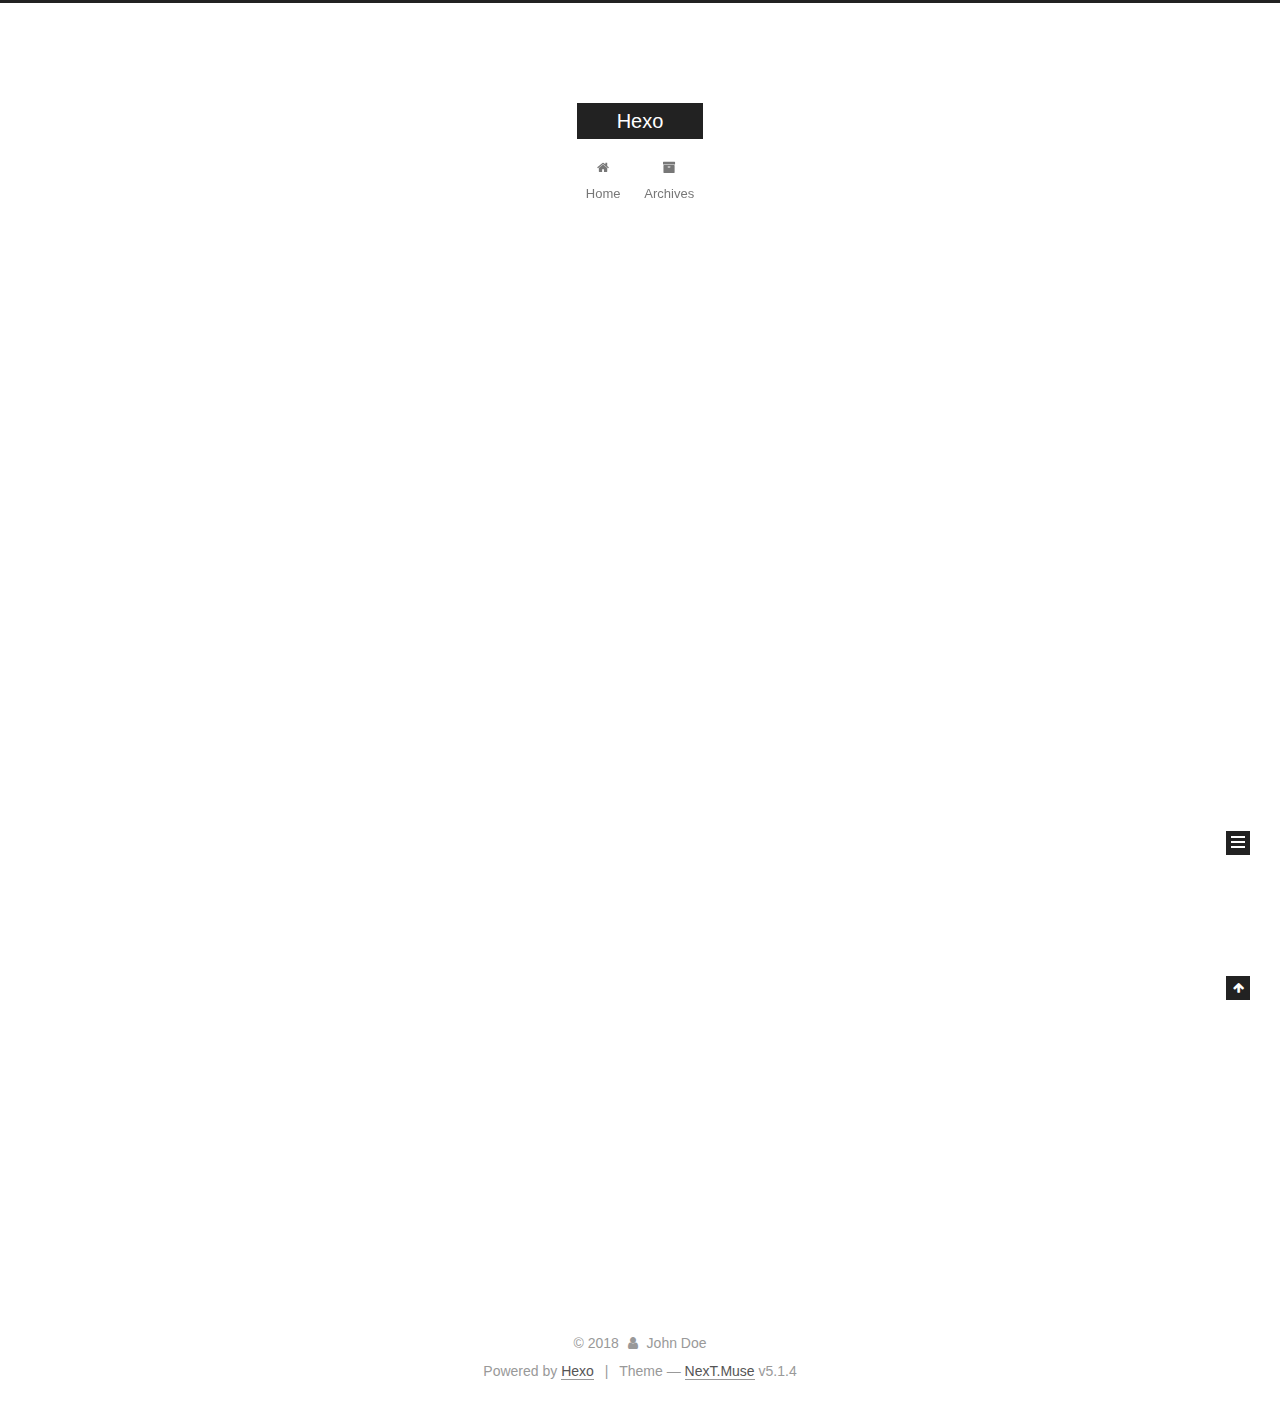
<file: index.html>
<!DOCTYPE html>



  


<html class="theme-next muse use-motion" lang="">
<head><meta name="generator" content="Hexo 3.8.0">
  <meta charset="UTF-8">
<meta http-equiv="X-UA-Compatible" content="IE=edge">
<meta name="viewport" content="width=device-width, initial-scale=1, maximum-scale=1">
<meta name="theme-color" content="#222">









<meta http-equiv="Cache-Control" content="no-transform">
<meta http-equiv="Cache-Control" content="no-siteapp">
















  
  
  <link href="/lib/fancybox/source/jquery.fancybox.css?v=2.1.5" rel="stylesheet" type="text/css">







<link href="/lib/font-awesome/css/font-awesome.min.css?v=4.6.2" rel="stylesheet" type="text/css">

<link href="/css/main.css?v=5.1.4" rel="stylesheet" type="text/css">


  <link rel="apple-touch-icon" sizes="180x180" href="/images/apple-touch-icon-next.png?v=5.1.4">


  <link rel="icon" type="image/png" sizes="32x32" href="/images/favicon-32x32-next.png?v=5.1.4">


  <link rel="icon" type="image/png" sizes="16x16" href="/images/favicon-16x16-next.png?v=5.1.4">


  <link rel="mask-icon" href="/images/logo.svg?v=5.1.4" color="#222">





  <meta name="keywords" content="Hexo, NexT">










<meta property="og:type" content="website">
<meta property="og:title" content="Hexo">
<meta property="og:url" content="http://yoursite.com/index.html">
<meta property="og:site_name" content="Hexo">
<meta property="og:locale" content="default">
<meta name="twitter:card" content="summary">
<meta name="twitter:title" content="Hexo">



<script type="text/javascript" id="hexo.configurations">
  var NexT = window.NexT || {};
  var CONFIG = {
    root: '/',
    scheme: 'Muse',
    version: '5.1.4',
    sidebar: {"position":"left","display":"post","offset":12,"b2t":false,"scrollpercent":false,"onmobile":false},
    fancybox: true,
    tabs: true,
    motion: {"enable":true,"async":false,"transition":{"post_block":"fadeIn","post_header":"slideDownIn","post_body":"slideDownIn","coll_header":"slideLeftIn","sidebar":"slideUpIn"}},
    duoshuo: {
      userId: '0',
      author: 'Author'
    },
    algolia: {
      applicationID: '',
      apiKey: '',
      indexName: '',
      hits: {"per_page":10},
      labels: {"input_placeholder":"Search for Posts","hits_empty":"We didn't find any results for the search: ${query}","hits_stats":"${hits} results found in ${time} ms"}
    }
  };
</script>



  <link rel="canonical" href="http://yoursite.com/">





  <title>Hexo</title>
  








</head>

<body itemscope="" itemtype="http://schema.org/WebPage" lang="default">

  
  
    
  

  <div class="container sidebar-position-left 
  page-home">
    <div class="headband"></div>

    <header id="header" class="header" itemscope="" itemtype="http://schema.org/WPHeader">
      <div class="header-inner"><div class="site-brand-wrapper">
  <div class="site-meta ">
    

    <div class="custom-logo-site-title">
      <a href="/" class="brand" rel="start">
        <span class="logo-line-before"><i></i></span>
        <span class="site-title">Hexo</span>
        <span class="logo-line-after"><i></i></span>
      </a>
    </div>
      
        <p class="site-subtitle"></p>
      
  </div>

  <div class="site-nav-toggle">
    <button>
      <span class="btn-bar"></span>
      <span class="btn-bar"></span>
      <span class="btn-bar"></span>
    </button>
  </div>
</div>

<nav class="site-nav">
  

  
    <ul id="menu" class="menu">
      
        
        <li class="menu-item menu-item-home">
          <a href="/" rel="section">
            
              <i class="menu-item-icon fa fa-fw fa-home"></i> <br>
            
            Home
          </a>
        </li>
      
        
        <li class="menu-item menu-item-archives">
          <a href="/archives/" rel="section">
            
              <i class="menu-item-icon fa fa-fw fa-archive"></i> <br>
            
            Archives
          </a>
        </li>
      

      
    </ul>
  

  
</nav>



 </div>
    </header>

    <main id="main" class="main">
      <div class="main-inner">
        <div class="content-wrap">
          <div id="content" class="content">
            
  <section id="posts" class="posts-expand">
    
      

  

  
  
  

  <article class="post post-type-normal" itemscope="" itemtype="http://schema.org/Article">
  
  
  
  <div class="post-block">
    <link itemprop="mainEntityOfPage" href="http://yoursite.com/2018/10/30/hello-world/">

    <span hidden itemprop="author" itemscope="" itemtype="http://schema.org/Person">
      <meta itemprop="name" content="John Doe">
      <meta itemprop="description" content="">
      <meta itemprop="image" content="/images/avatar.gif">
    </span>

    <span hidden itemprop="publisher" itemscope="" itemtype="http://schema.org/Organization">
      <meta itemprop="name" content="Hexo">
    </span>

    
      <header class="post-header">

        
        
          <h1 class="post-title" itemprop="name headline">
                
                <a class="post-title-link" href="/2018/10/30/hello-world/" itemprop="url">Hello World</a></h1>
        

        <div class="post-meta">
          <span class="post-time">
            
              <span class="post-meta-item-icon">
                <i class="fa fa-calendar-o"></i>
              </span>
              
                <span class="post-meta-item-text">Posted on</span>
              
              <time title="Post created" itemprop="dateCreated datePublished" datetime="2018-10-30T20:11:53+08:00">
                2018-10-30
              </time>
            

            

            
          </span>

          

          
            
          

          
          

          

          

          

        </div>
      </header>
    

    
    
    
    <div class="post-body" itemprop="articleBody">

      
      

      
        
          
            <p>Welcome to <a href="https://hexo.io/" target="_blank" rel="noopener">Hexo</a>! This is your very first post. Check <a href="https://hexo.io/docs/" target="_blank" rel="noopener">documentation</a> for more info. If you get any problems when using Hexo, you can find the answer in <a href="https://hexo.io/docs/troubleshooting.html" target="_blank" rel="noopener">troubleshooting</a> or you can ask me on <a href="https://github.com/hexojs/hexo/issues" target="_blank" rel="noopener">GitHub</a>.</p>
<h2 id="Quick-Start"><a href="#Quick-Start" class="headerlink" title="Quick Start"></a>Quick Start</h2><h3 id="Create-a-new-post"><a href="#Create-a-new-post" class="headerlink" title="Create a new post"></a>Create a new post</h3><figure class="highlight bash"><table><tr><td class="gutter"><pre><span class="line">1</span><br></pre></td><td class="code"><pre><span class="line">$ hexo new <span class="string">"My New Post"</span></span><br></pre></td></tr></table></figure>
<p>More info: <a href="https://hexo.io/docs/writing.html" target="_blank" rel="noopener">Writing</a></p>
<h3 id="Run-server"><a href="#Run-server" class="headerlink" title="Run server"></a>Run server</h3><figure class="highlight bash"><table><tr><td class="gutter"><pre><span class="line">1</span><br></pre></td><td class="code"><pre><span class="line">$ hexo server</span><br></pre></td></tr></table></figure>
<p>More info: <a href="https://hexo.io/docs/server.html" target="_blank" rel="noopener">Server</a></p>
<h3 id="Generate-static-files"><a href="#Generate-static-files" class="headerlink" title="Generate static files"></a>Generate static files</h3><figure class="highlight bash"><table><tr><td class="gutter"><pre><span class="line">1</span><br></pre></td><td class="code"><pre><span class="line">$ hexo generate</span><br></pre></td></tr></table></figure>
<p>More info: <a href="https://hexo.io/docs/generating.html" target="_blank" rel="noopener">Generating</a></p>
<h3 id="Deploy-to-remote-sites"><a href="#Deploy-to-remote-sites" class="headerlink" title="Deploy to remote sites"></a>Deploy to remote sites</h3><figure class="highlight bash"><table><tr><td class="gutter"><pre><span class="line">1</span><br></pre></td><td class="code"><pre><span class="line">$ hexo deploy</span><br></pre></td></tr></table></figure>
<p>More info: <a href="https://hexo.io/docs/deployment.html" target="_blank" rel="noopener">Deployment</a></p>

          
        
      
    </div>
    
    
    

    

    

    

    <footer class="post-footer">
      

      

      

      
      
        <div class="post-eof"></div>
      
    </footer>
  </div>
  
  
  
  </article>


    
  </section>

  


          </div>
          


          

        </div>
        
          
  
  <div class="sidebar-toggle">
    <div class="sidebar-toggle-line-wrap">
      <span class="sidebar-toggle-line sidebar-toggle-line-first"></span>
      <span class="sidebar-toggle-line sidebar-toggle-line-middle"></span>
      <span class="sidebar-toggle-line sidebar-toggle-line-last"></span>
    </div>
  </div>

  <aside id="sidebar" class="sidebar">
    
    <div class="sidebar-inner">

      

      

      <section class="site-overview-wrap sidebar-panel sidebar-panel-active">
        <div class="site-overview">
          <div class="site-author motion-element" itemprop="author" itemscope="" itemtype="http://schema.org/Person">
            
              <p class="site-author-name" itemprop="name">John Doe</p>
              <p class="site-description motion-element" itemprop="description"></p>
          </div>

          <nav class="site-state motion-element">

            
              <div class="site-state-item site-state-posts">
              
                <a href="/archives/">
              
                  <span class="site-state-item-count">1</span>
                  <span class="site-state-item-name">posts</span>
                </a>
              </div>
            

            

            

          </nav>

          

          

          
          

          
          

          

        </div>
      </section>

      

      

    </div>
  </aside>


        
      </div>
    </main>

    <footer id="footer" class="footer">
      <div class="footer-inner">
        <div class="copyright">&copy; <span itemprop="copyrightYear">2018</span>
  <span class="with-love">
    <i class="fa fa-user"></i>
  </span>
  <span class="author" itemprop="copyrightHolder">John Doe</span>

  
</div>


  <div class="powered-by">Powered by <a class="theme-link" target="_blank" href="https://hexo.io">Hexo</a></div>



  <span class="post-meta-divider">|</span>



  <div class="theme-info">Theme &mdash; <a class="theme-link" target="_blank" href="https://github.com/iissnan/hexo-theme-next">NexT.Muse</a> v5.1.4</div>




        







        
      </div>
    </footer>

    
      <div class="back-to-top">
        <i class="fa fa-arrow-up"></i>
        
      </div>
    

    

  </div>

  

<script type="text/javascript">
  if (Object.prototype.toString.call(window.Promise) !== '[object Function]') {
    window.Promise = null;
  }
</script>









  












  
  
    <script type="text/javascript" src="/lib/jquery/index.js?v=2.1.3"></script>
  

  
  
    <script type="text/javascript" src="/lib/fastclick/lib/fastclick.min.js?v=1.0.6"></script>
  

  
  
    <script type="text/javascript" src="/lib/jquery_lazyload/jquery.lazyload.js?v=1.9.7"></script>
  

  
  
    <script type="text/javascript" src="/lib/velocity/velocity.min.js?v=1.2.1"></script>
  

  
  
    <script type="text/javascript" src="/lib/velocity/velocity.ui.min.js?v=1.2.1"></script>
  

  
  
    <script type="text/javascript" src="/lib/fancybox/source/jquery.fancybox.pack.js?v=2.1.5"></script>
  


  


  <script type="text/javascript" src="/js/src/utils.js?v=5.1.4"></script>

  <script type="text/javascript" src="/js/src/motion.js?v=5.1.4"></script>



  
  

  

  


  <script type="text/javascript" src="/js/src/bootstrap.js?v=5.1.4"></script>



  


  




	





  





  












  





  

  

  

  
  

  

  

  

</body>
</html>
</file>
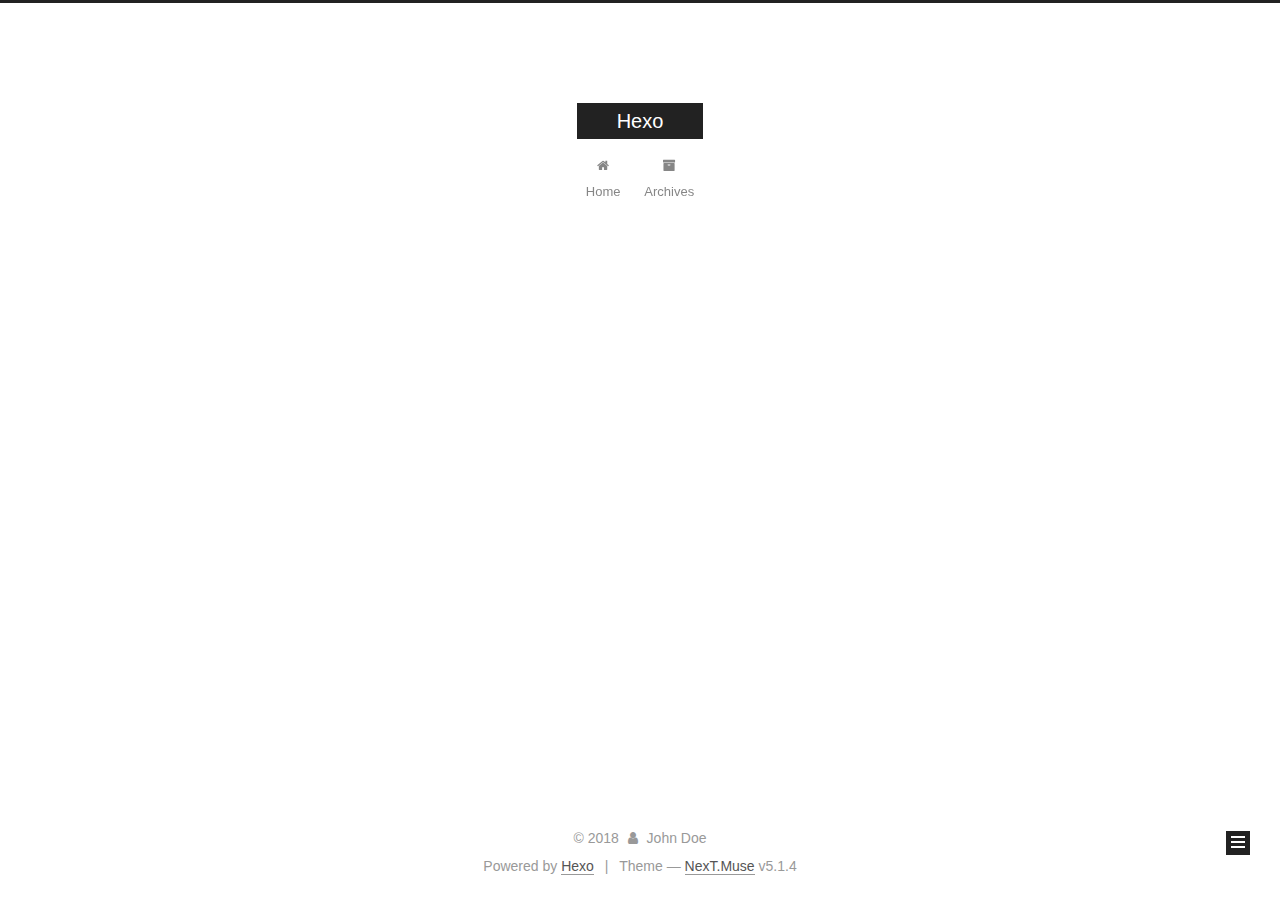
<file: archives/index.html>
<!DOCTYPE html>



  


<html class="theme-next muse use-motion" lang="">
<head><meta name="generator" content="Hexo 3.8.0">
  <meta charset="UTF-8">
<meta http-equiv="X-UA-Compatible" content="IE=edge">
<meta name="viewport" content="width=device-width, initial-scale=1, maximum-scale=1">
<meta name="theme-color" content="#222">









<meta http-equiv="Cache-Control" content="no-transform">
<meta http-equiv="Cache-Control" content="no-siteapp">
















  
  
  <link href="/lib/fancybox/source/jquery.fancybox.css?v=2.1.5" rel="stylesheet" type="text/css">







<link href="/lib/font-awesome/css/font-awesome.min.css?v=4.6.2" rel="stylesheet" type="text/css">

<link href="/css/main.css?v=5.1.4" rel="stylesheet" type="text/css">


  <link rel="apple-touch-icon" sizes="180x180" href="/images/apple-touch-icon-next.png?v=5.1.4">


  <link rel="icon" type="image/png" sizes="32x32" href="/images/favicon-32x32-next.png?v=5.1.4">


  <link rel="icon" type="image/png" sizes="16x16" href="/images/favicon-16x16-next.png?v=5.1.4">


  <link rel="mask-icon" href="/images/logo.svg?v=5.1.4" color="#222">





  <meta name="keywords" content="Hexo, NexT">










<meta property="og:type" content="website">
<meta property="og:title" content="Hexo">
<meta property="og:url" content="http://yoursite.com/archives/index.html">
<meta property="og:site_name" content="Hexo">
<meta property="og:locale" content="default">
<meta name="twitter:card" content="summary">
<meta name="twitter:title" content="Hexo">



<script type="text/javascript" id="hexo.configurations">
  var NexT = window.NexT || {};
  var CONFIG = {
    root: '/',
    scheme: 'Muse',
    version: '5.1.4',
    sidebar: {"position":"left","display":"post","offset":12,"b2t":false,"scrollpercent":false,"onmobile":false},
    fancybox: true,
    tabs: true,
    motion: {"enable":true,"async":false,"transition":{"post_block":"fadeIn","post_header":"slideDownIn","post_body":"slideDownIn","coll_header":"slideLeftIn","sidebar":"slideUpIn"}},
    duoshuo: {
      userId: '0',
      author: 'Author'
    },
    algolia: {
      applicationID: '',
      apiKey: '',
      indexName: '',
      hits: {"per_page":10},
      labels: {"input_placeholder":"Search for Posts","hits_empty":"We didn't find any results for the search: ${query}","hits_stats":"${hits} results found in ${time} ms"}
    }
  };
</script>



  <link rel="canonical" href="http://yoursite.com/archives/">





  <title>Archive | Hexo</title>
  








</head>

<body itemscope="" itemtype="http://schema.org/WebPage" lang="default">

  
  
    
  

  <div class="container sidebar-position-left page-archive">
    <div class="headband"></div>

    <header id="header" class="header" itemscope="" itemtype="http://schema.org/WPHeader">
      <div class="header-inner"><div class="site-brand-wrapper">
  <div class="site-meta ">
    

    <div class="custom-logo-site-title">
      <a href="/" class="brand" rel="start">
        <span class="logo-line-before"><i></i></span>
        <span class="site-title">Hexo</span>
        <span class="logo-line-after"><i></i></span>
      </a>
    </div>
      
        <p class="site-subtitle"></p>
      
  </div>

  <div class="site-nav-toggle">
    <button>
      <span class="btn-bar"></span>
      <span class="btn-bar"></span>
      <span class="btn-bar"></span>
    </button>
  </div>
</div>

<nav class="site-nav">
  

  
    <ul id="menu" class="menu">
      
        
        <li class="menu-item menu-item-home">
          <a href="/" rel="section">
            
              <i class="menu-item-icon fa fa-fw fa-home"></i> <br>
            
            Home
          </a>
        </li>
      
        
        <li class="menu-item menu-item-archives">
          <a href="/archives/" rel="section">
            
              <i class="menu-item-icon fa fa-fw fa-archive"></i> <br>
            
            Archives
          </a>
        </li>
      

      
    </ul>
  

  
</nav>



 </div>
    </header>

    <main id="main" class="main">
      <div class="main-inner">
        <div class="content-wrap">
          <div id="content" class="content">
            

  
  
  
  <div class="post-block archive">
    <div id="posts" class="posts-collapse">
      <span class="archive-move-on"></span>

      <span class="archive-page-counter">
        
        
        
          
        
        Um..! 1 post. Keep on posting.
      </span>

      

        
        
        

        
          
          <div class="collection-title">
            <h1 class="archive-year" id="archive-year-2018">2018</h1>
          </div>
        
        

        

  <article class="post post-type-normal" itemscope="" itemtype="http://schema.org/Article">
    <header class="post-header">

      <h2 class="post-title">
        
            <a class="post-title-link" href="/2018/10/30/hello-world/" itemprop="url">
              
                <span itemprop="name">Hello World</span>
              
            </a>
        
      </h2>

      <div class="post-meta">
        <time class="post-time" itemprop="dateCreated" datetime="2018-10-30T20:11:53+08:00" content="2018-10-30">
          10-30
        </time>
      </div>

    </header>
  </article>



      

    </div>
  </div>
  
  
  

  



          </div>
          


          

        </div>
        
          
  
  <div class="sidebar-toggle">
    <div class="sidebar-toggle-line-wrap">
      <span class="sidebar-toggle-line sidebar-toggle-line-first"></span>
      <span class="sidebar-toggle-line sidebar-toggle-line-middle"></span>
      <span class="sidebar-toggle-line sidebar-toggle-line-last"></span>
    </div>
  </div>

  <aside id="sidebar" class="sidebar">
    
    <div class="sidebar-inner">

      

      

      <section class="site-overview-wrap sidebar-panel sidebar-panel-active">
        <div class="site-overview">
          <div class="site-author motion-element" itemprop="author" itemscope="" itemtype="http://schema.org/Person">
            
              <p class="site-author-name" itemprop="name">John Doe</p>
              <p class="site-description motion-element" itemprop="description"></p>
          </div>

          <nav class="site-state motion-element">

            
              <div class="site-state-item site-state-posts">
              
                <a href="/archives/">
              
                  <span class="site-state-item-count">1</span>
                  <span class="site-state-item-name">posts</span>
                </a>
              </div>
            

            

            

          </nav>

          

          

          
          

          
          

          

        </div>
      </section>

      

      

    </div>
  </aside>


        
      </div>
    </main>

    <footer id="footer" class="footer">
      <div class="footer-inner">
        <div class="copyright">&copy; <span itemprop="copyrightYear">2018</span>
  <span class="with-love">
    <i class="fa fa-user"></i>
  </span>
  <span class="author" itemprop="copyrightHolder">John Doe</span>

  
</div>


  <div class="powered-by">Powered by <a class="theme-link" target="_blank" href="https://hexo.io">Hexo</a></div>



  <span class="post-meta-divider">|</span>



  <div class="theme-info">Theme &mdash; <a class="theme-link" target="_blank" href="https://github.com/iissnan/hexo-theme-next">NexT.Muse</a> v5.1.4</div>




        







        
      </div>
    </footer>

    
      <div class="back-to-top">
        <i class="fa fa-arrow-up"></i>
        
      </div>
    

    

  </div>

  

<script type="text/javascript">
  if (Object.prototype.toString.call(window.Promise) !== '[object Function]') {
    window.Promise = null;
  }
</script>









  












  
  
    <script type="text/javascript" src="/lib/jquery/index.js?v=2.1.3"></script>
  

  
  
    <script type="text/javascript" src="/lib/fastclick/lib/fastclick.min.js?v=1.0.6"></script>
  

  
  
    <script type="text/javascript" src="/lib/jquery_lazyload/jquery.lazyload.js?v=1.9.7"></script>
  

  
  
    <script type="text/javascript" src="/lib/velocity/velocity.min.js?v=1.2.1"></script>
  

  
  
    <script type="text/javascript" src="/lib/velocity/velocity.ui.min.js?v=1.2.1"></script>
  

  
  
    <script type="text/javascript" src="/lib/fancybox/source/jquery.fancybox.pack.js?v=2.1.5"></script>
  


  


  <script type="text/javascript" src="/js/src/utils.js?v=5.1.4"></script>

  <script type="text/javascript" src="/js/src/motion.js?v=5.1.4"></script>



  
  

  

  


  <script type="text/javascript" src="/js/src/bootstrap.js?v=5.1.4"></script>



  


  




	





  





  












  





  

  

  

  
  

  

  

  

</body>
</html>
</file>
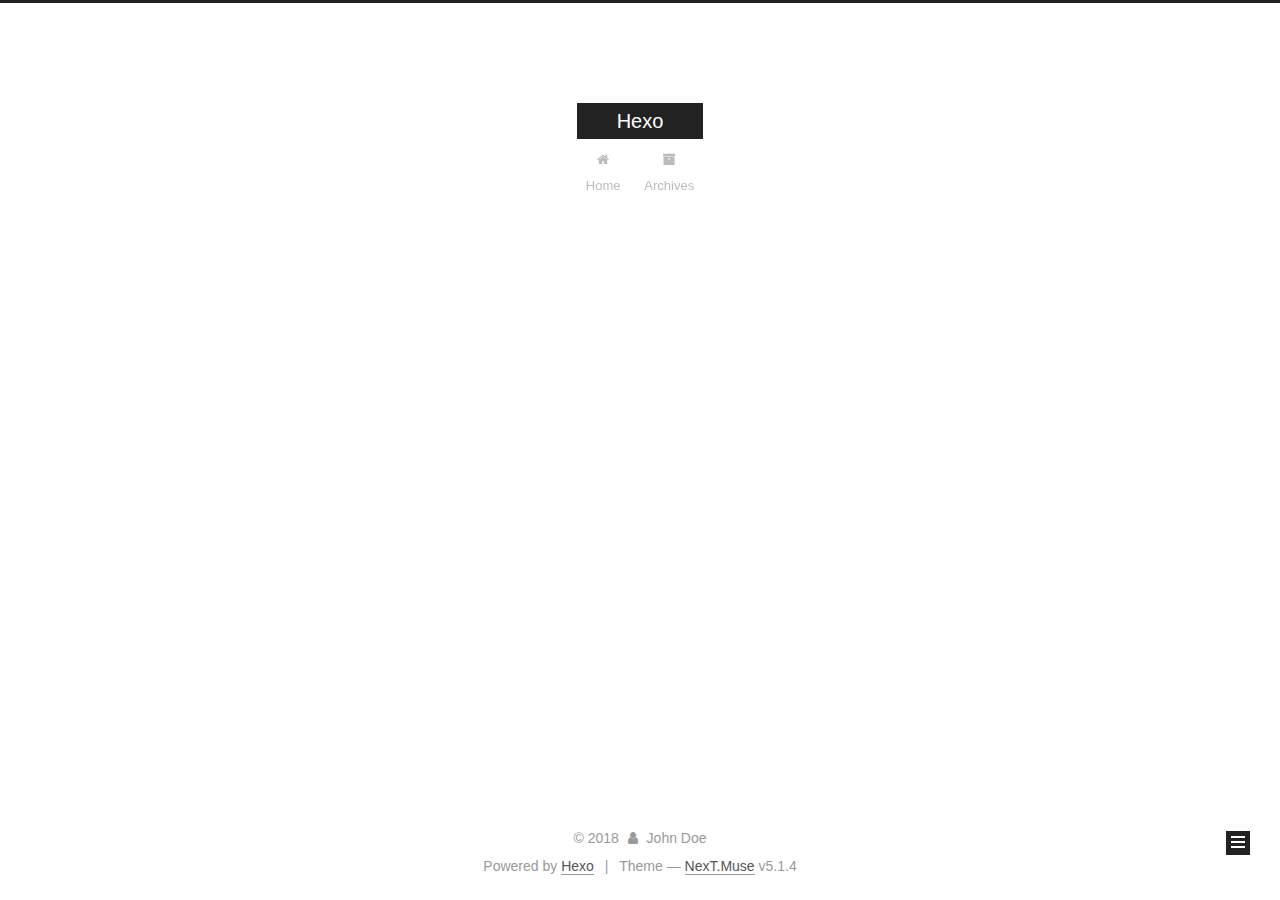
<file: archives/2018/index.html>
<!DOCTYPE html>



  


<html class="theme-next muse use-motion" lang="">
<head><meta name="generator" content="Hexo 3.8.0">
  <meta charset="UTF-8">
<meta http-equiv="X-UA-Compatible" content="IE=edge">
<meta name="viewport" content="width=device-width, initial-scale=1, maximum-scale=1">
<meta name="theme-color" content="#222">









<meta http-equiv="Cache-Control" content="no-transform">
<meta http-equiv="Cache-Control" content="no-siteapp">
















  
  
  <link href="/lib/fancybox/source/jquery.fancybox.css?v=2.1.5" rel="stylesheet" type="text/css">







<link href="/lib/font-awesome/css/font-awesome.min.css?v=4.6.2" rel="stylesheet" type="text/css">

<link href="/css/main.css?v=5.1.4" rel="stylesheet" type="text/css">


  <link rel="apple-touch-icon" sizes="180x180" href="/images/apple-touch-icon-next.png?v=5.1.4">


  <link rel="icon" type="image/png" sizes="32x32" href="/images/favicon-32x32-next.png?v=5.1.4">


  <link rel="icon" type="image/png" sizes="16x16" href="/images/favicon-16x16-next.png?v=5.1.4">


  <link rel="mask-icon" href="/images/logo.svg?v=5.1.4" color="#222">





  <meta name="keywords" content="Hexo, NexT">










<meta property="og:type" content="website">
<meta property="og:title" content="Hexo">
<meta property="og:url" content="http://yoursite.com/archives/2018/index.html">
<meta property="og:site_name" content="Hexo">
<meta property="og:locale" content="default">
<meta name="twitter:card" content="summary">
<meta name="twitter:title" content="Hexo">



<script type="text/javascript" id="hexo.configurations">
  var NexT = window.NexT || {};
  var CONFIG = {
    root: '/',
    scheme: 'Muse',
    version: '5.1.4',
    sidebar: {"position":"left","display":"post","offset":12,"b2t":false,"scrollpercent":false,"onmobile":false},
    fancybox: true,
    tabs: true,
    motion: {"enable":true,"async":false,"transition":{"post_block":"fadeIn","post_header":"slideDownIn","post_body":"slideDownIn","coll_header":"slideLeftIn","sidebar":"slideUpIn"}},
    duoshuo: {
      userId: '0',
      author: 'Author'
    },
    algolia: {
      applicationID: '',
      apiKey: '',
      indexName: '',
      hits: {"per_page":10},
      labels: {"input_placeholder":"Search for Posts","hits_empty":"We didn't find any results for the search: ${query}","hits_stats":"${hits} results found in ${time} ms"}
    }
  };
</script>



  <link rel="canonical" href="http://yoursite.com/archives/2018/">





  <title>Archive | Hexo</title>
  








</head>

<body itemscope="" itemtype="http://schema.org/WebPage" lang="default">

  
  
    
  

  <div class="container sidebar-position-left page-archive">
    <div class="headband"></div>

    <header id="header" class="header" itemscope="" itemtype="http://schema.org/WPHeader">
      <div class="header-inner"><div class="site-brand-wrapper">
  <div class="site-meta ">
    

    <div class="custom-logo-site-title">
      <a href="/" class="brand" rel="start">
        <span class="logo-line-before"><i></i></span>
        <span class="site-title">Hexo</span>
        <span class="logo-line-after"><i></i></span>
      </a>
    </div>
      
        <p class="site-subtitle"></p>
      
  </div>

  <div class="site-nav-toggle">
    <button>
      <span class="btn-bar"></span>
      <span class="btn-bar"></span>
      <span class="btn-bar"></span>
    </button>
  </div>
</div>

<nav class="site-nav">
  

  
    <ul id="menu" class="menu">
      
        
        <li class="menu-item menu-item-home">
          <a href="/" rel="section">
            
              <i class="menu-item-icon fa fa-fw fa-home"></i> <br>
            
            Home
          </a>
        </li>
      
        
        <li class="menu-item menu-item-archives">
          <a href="/archives/" rel="section">
            
              <i class="menu-item-icon fa fa-fw fa-archive"></i> <br>
            
            Archives
          </a>
        </li>
      

      
    </ul>
  

  
</nav>



 </div>
    </header>

    <main id="main" class="main">
      <div class="main-inner">
        <div class="content-wrap">
          <div id="content" class="content">
            

  
  
  
  <div class="post-block archive">
    <div id="posts" class="posts-collapse">
      <span class="archive-move-on"></span>

      <span class="archive-page-counter">
        
        
        
          
        
        Um..! 1 post. Keep on posting.
      </span>

      

        
        
        

        
          
          <div class="collection-title">
            <h1 class="archive-year" id="archive-year-2018">2018</h1>
          </div>
        
        

        

  <article class="post post-type-normal" itemscope="" itemtype="http://schema.org/Article">
    <header class="post-header">

      <h2 class="post-title">
        
            <a class="post-title-link" href="/2018/10/30/hello-world/" itemprop="url">
              
                <span itemprop="name">Hello World</span>
              
            </a>
        
      </h2>

      <div class="post-meta">
        <time class="post-time" itemprop="dateCreated" datetime="2018-10-30T20:11:53+08:00" content="2018-10-30">
          10-30
        </time>
      </div>

    </header>
  </article>



      

    </div>
  </div>
  
  
  

  



          </div>
          


          

        </div>
        
          
  
  <div class="sidebar-toggle">
    <div class="sidebar-toggle-line-wrap">
      <span class="sidebar-toggle-line sidebar-toggle-line-first"></span>
      <span class="sidebar-toggle-line sidebar-toggle-line-middle"></span>
      <span class="sidebar-toggle-line sidebar-toggle-line-last"></span>
    </div>
  </div>

  <aside id="sidebar" class="sidebar">
    
    <div class="sidebar-inner">

      

      

      <section class="site-overview-wrap sidebar-panel sidebar-panel-active">
        <div class="site-overview">
          <div class="site-author motion-element" itemprop="author" itemscope="" itemtype="http://schema.org/Person">
            
              <p class="site-author-name" itemprop="name">John Doe</p>
              <p class="site-description motion-element" itemprop="description"></p>
          </div>

          <nav class="site-state motion-element">

            
              <div class="site-state-item site-state-posts">
              
                <a href="/archives/">
              
                  <span class="site-state-item-count">1</span>
                  <span class="site-state-item-name">posts</span>
                </a>
              </div>
            

            

            

          </nav>

          

          

          
          

          
          

          

        </div>
      </section>

      

      

    </div>
  </aside>


        
      </div>
    </main>

    <footer id="footer" class="footer">
      <div class="footer-inner">
        <div class="copyright">&copy; <span itemprop="copyrightYear">2018</span>
  <span class="with-love">
    <i class="fa fa-user"></i>
  </span>
  <span class="author" itemprop="copyrightHolder">John Doe</span>

  
</div>


  <div class="powered-by">Powered by <a class="theme-link" target="_blank" href="https://hexo.io">Hexo</a></div>



  <span class="post-meta-divider">|</span>



  <div class="theme-info">Theme &mdash; <a class="theme-link" target="_blank" href="https://github.com/iissnan/hexo-theme-next">NexT.Muse</a> v5.1.4</div>




        







        
      </div>
    </footer>

    
      <div class="back-to-top">
        <i class="fa fa-arrow-up"></i>
        
      </div>
    

    

  </div>

  

<script type="text/javascript">
  if (Object.prototype.toString.call(window.Promise) !== '[object Function]') {
    window.Promise = null;
  }
</script>









  












  
  
    <script type="text/javascript" src="/lib/jquery/index.js?v=2.1.3"></script>
  

  
  
    <script type="text/javascript" src="/lib/fastclick/lib/fastclick.min.js?v=1.0.6"></script>
  

  
  
    <script type="text/javascript" src="/lib/jquery_lazyload/jquery.lazyload.js?v=1.9.7"></script>
  

  
  
    <script type="text/javascript" src="/lib/velocity/velocity.min.js?v=1.2.1"></script>
  

  
  
    <script type="text/javascript" src="/lib/velocity/velocity.ui.min.js?v=1.2.1"></script>
  

  
  
    <script type="text/javascript" src="/lib/fancybox/source/jquery.fancybox.pack.js?v=2.1.5"></script>
  


  


  <script type="text/javascript" src="/js/src/utils.js?v=5.1.4"></script>

  <script type="text/javascript" src="/js/src/motion.js?v=5.1.4"></script>



  
  

  

  


  <script type="text/javascript" src="/js/src/bootstrap.js?v=5.1.4"></script>



  


  




	





  





  












  





  

  

  

  
  

  

  

  

</body>
</html>
</file>
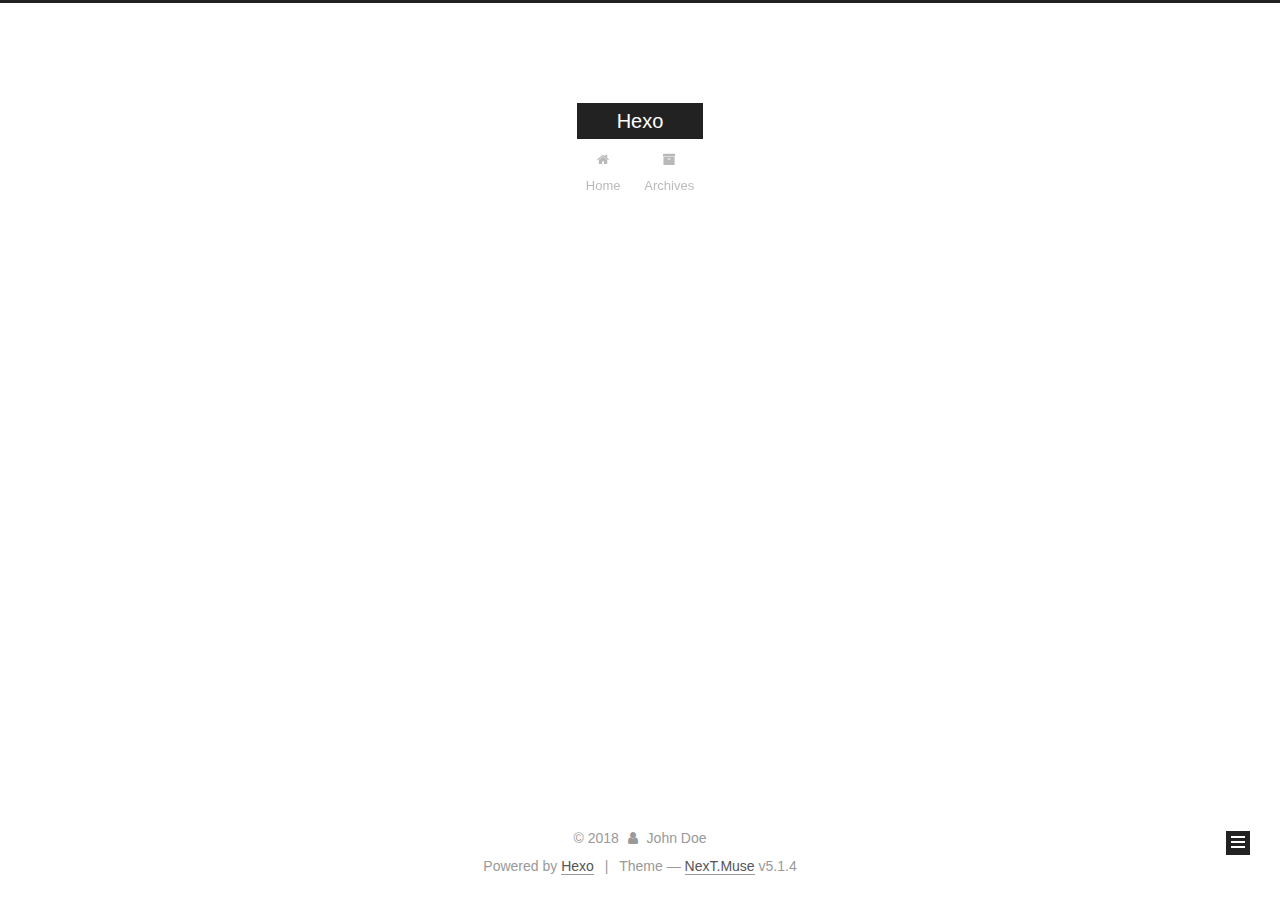
<file: archives/2018/10/index.html>
<!DOCTYPE html>



  


<html class="theme-next muse use-motion" lang="">
<head><meta name="generator" content="Hexo 3.8.0">
  <meta charset="UTF-8">
<meta http-equiv="X-UA-Compatible" content="IE=edge">
<meta name="viewport" content="width=device-width, initial-scale=1, maximum-scale=1">
<meta name="theme-color" content="#222">









<meta http-equiv="Cache-Control" content="no-transform">
<meta http-equiv="Cache-Control" content="no-siteapp">
















  
  
  <link href="/lib/fancybox/source/jquery.fancybox.css?v=2.1.5" rel="stylesheet" type="text/css">







<link href="/lib/font-awesome/css/font-awesome.min.css?v=4.6.2" rel="stylesheet" type="text/css">

<link href="/css/main.css?v=5.1.4" rel="stylesheet" type="text/css">


  <link rel="apple-touch-icon" sizes="180x180" href="/images/apple-touch-icon-next.png?v=5.1.4">


  <link rel="icon" type="image/png" sizes="32x32" href="/images/favicon-32x32-next.png?v=5.1.4">


  <link rel="icon" type="image/png" sizes="16x16" href="/images/favicon-16x16-next.png?v=5.1.4">


  <link rel="mask-icon" href="/images/logo.svg?v=5.1.4" color="#222">





  <meta name="keywords" content="Hexo, NexT">










<meta property="og:type" content="website">
<meta property="og:title" content="Hexo">
<meta property="og:url" content="http://yoursite.com/archives/2018/10/index.html">
<meta property="og:site_name" content="Hexo">
<meta property="og:locale" content="default">
<meta name="twitter:card" content="summary">
<meta name="twitter:title" content="Hexo">



<script type="text/javascript" id="hexo.configurations">
  var NexT = window.NexT || {};
  var CONFIG = {
    root: '/',
    scheme: 'Muse',
    version: '5.1.4',
    sidebar: {"position":"left","display":"post","offset":12,"b2t":false,"scrollpercent":false,"onmobile":false},
    fancybox: true,
    tabs: true,
    motion: {"enable":true,"async":false,"transition":{"post_block":"fadeIn","post_header":"slideDownIn","post_body":"slideDownIn","coll_header":"slideLeftIn","sidebar":"slideUpIn"}},
    duoshuo: {
      userId: '0',
      author: 'Author'
    },
    algolia: {
      applicationID: '',
      apiKey: '',
      indexName: '',
      hits: {"per_page":10},
      labels: {"input_placeholder":"Search for Posts","hits_empty":"We didn't find any results for the search: ${query}","hits_stats":"${hits} results found in ${time} ms"}
    }
  };
</script>



  <link rel="canonical" href="http://yoursite.com/archives/2018/10/">





  <title>Archive | Hexo</title>
  








</head>

<body itemscope="" itemtype="http://schema.org/WebPage" lang="default">

  
  
    
  

  <div class="container sidebar-position-left page-archive">
    <div class="headband"></div>

    <header id="header" class="header" itemscope="" itemtype="http://schema.org/WPHeader">
      <div class="header-inner"><div class="site-brand-wrapper">
  <div class="site-meta ">
    

    <div class="custom-logo-site-title">
      <a href="/" class="brand" rel="start">
        <span class="logo-line-before"><i></i></span>
        <span class="site-title">Hexo</span>
        <span class="logo-line-after"><i></i></span>
      </a>
    </div>
      
        <p class="site-subtitle"></p>
      
  </div>

  <div class="site-nav-toggle">
    <button>
      <span class="btn-bar"></span>
      <span class="btn-bar"></span>
      <span class="btn-bar"></span>
    </button>
  </div>
</div>

<nav class="site-nav">
  

  
    <ul id="menu" class="menu">
      
        
        <li class="menu-item menu-item-home">
          <a href="/" rel="section">
            
              <i class="menu-item-icon fa fa-fw fa-home"></i> <br>
            
            Home
          </a>
        </li>
      
        
        <li class="menu-item menu-item-archives">
          <a href="/archives/" rel="section">
            
              <i class="menu-item-icon fa fa-fw fa-archive"></i> <br>
            
            Archives
          </a>
        </li>
      

      
    </ul>
  

  
</nav>



 </div>
    </header>

    <main id="main" class="main">
      <div class="main-inner">
        <div class="content-wrap">
          <div id="content" class="content">
            

  
  
  
  <div class="post-block archive">
    <div id="posts" class="posts-collapse">
      <span class="archive-move-on"></span>

      <span class="archive-page-counter">
        
        
        
          
        
        Um..! 1 post. Keep on posting.
      </span>

      

        
        
        

        
          
          <div class="collection-title">
            <h1 class="archive-year" id="archive-year-2018">2018</h1>
          </div>
        
        

        

  <article class="post post-type-normal" itemscope="" itemtype="http://schema.org/Article">
    <header class="post-header">

      <h2 class="post-title">
        
            <a class="post-title-link" href="/2018/10/30/hello-world/" itemprop="url">
              
                <span itemprop="name">Hello World</span>
              
            </a>
        
      </h2>

      <div class="post-meta">
        <time class="post-time" itemprop="dateCreated" datetime="2018-10-30T20:11:53+08:00" content="2018-10-30">
          10-30
        </time>
      </div>

    </header>
  </article>



      

    </div>
  </div>
  
  
  

  



          </div>
          


          

        </div>
        
          
  
  <div class="sidebar-toggle">
    <div class="sidebar-toggle-line-wrap">
      <span class="sidebar-toggle-line sidebar-toggle-line-first"></span>
      <span class="sidebar-toggle-line sidebar-toggle-line-middle"></span>
      <span class="sidebar-toggle-line sidebar-toggle-line-last"></span>
    </div>
  </div>

  <aside id="sidebar" class="sidebar">
    
    <div class="sidebar-inner">

      

      

      <section class="site-overview-wrap sidebar-panel sidebar-panel-active">
        <div class="site-overview">
          <div class="site-author motion-element" itemprop="author" itemscope="" itemtype="http://schema.org/Person">
            
              <p class="site-author-name" itemprop="name">John Doe</p>
              <p class="site-description motion-element" itemprop="description"></p>
          </div>

          <nav class="site-state motion-element">

            
              <div class="site-state-item site-state-posts">
              
                <a href="/archives/">
              
                  <span class="site-state-item-count">1</span>
                  <span class="site-state-item-name">posts</span>
                </a>
              </div>
            

            

            

          </nav>

          

          

          
          

          
          

          

        </div>
      </section>

      

      

    </div>
  </aside>


        
      </div>
    </main>

    <footer id="footer" class="footer">
      <div class="footer-inner">
        <div class="copyright">&copy; <span itemprop="copyrightYear">2018</span>
  <span class="with-love">
    <i class="fa fa-user"></i>
  </span>
  <span class="author" itemprop="copyrightHolder">John Doe</span>

  
</div>


  <div class="powered-by">Powered by <a class="theme-link" target="_blank" href="https://hexo.io">Hexo</a></div>



  <span class="post-meta-divider">|</span>



  <div class="theme-info">Theme &mdash; <a class="theme-link" target="_blank" href="https://github.com/iissnan/hexo-theme-next">NexT.Muse</a> v5.1.4</div>




        







        
      </div>
    </footer>

    
      <div class="back-to-top">
        <i class="fa fa-arrow-up"></i>
        
      </div>
    

    

  </div>

  

<script type="text/javascript">
  if (Object.prototype.toString.call(window.Promise) !== '[object Function]') {
    window.Promise = null;
  }
</script>









  












  
  
    <script type="text/javascript" src="/lib/jquery/index.js?v=2.1.3"></script>
  

  
  
    <script type="text/javascript" src="/lib/fastclick/lib/fastclick.min.js?v=1.0.6"></script>
  

  
  
    <script type="text/javascript" src="/lib/jquery_lazyload/jquery.lazyload.js?v=1.9.7"></script>
  

  
  
    <script type="text/javascript" src="/lib/velocity/velocity.min.js?v=1.2.1"></script>
  

  
  
    <script type="text/javascript" src="/lib/velocity/velocity.ui.min.js?v=1.2.1"></script>
  

  
  
    <script type="text/javascript" src="/lib/fancybox/source/jquery.fancybox.pack.js?v=2.1.5"></script>
  


  


  <script type="text/javascript" src="/js/src/utils.js?v=5.1.4"></script>

  <script type="text/javascript" src="/js/src/motion.js?v=5.1.4"></script>



  
  

  

  


  <script type="text/javascript" src="/js/src/bootstrap.js?v=5.1.4"></script>



  


  




	





  





  












  





  

  

  

  
  

  

  

  

</body>
</html>
</file>
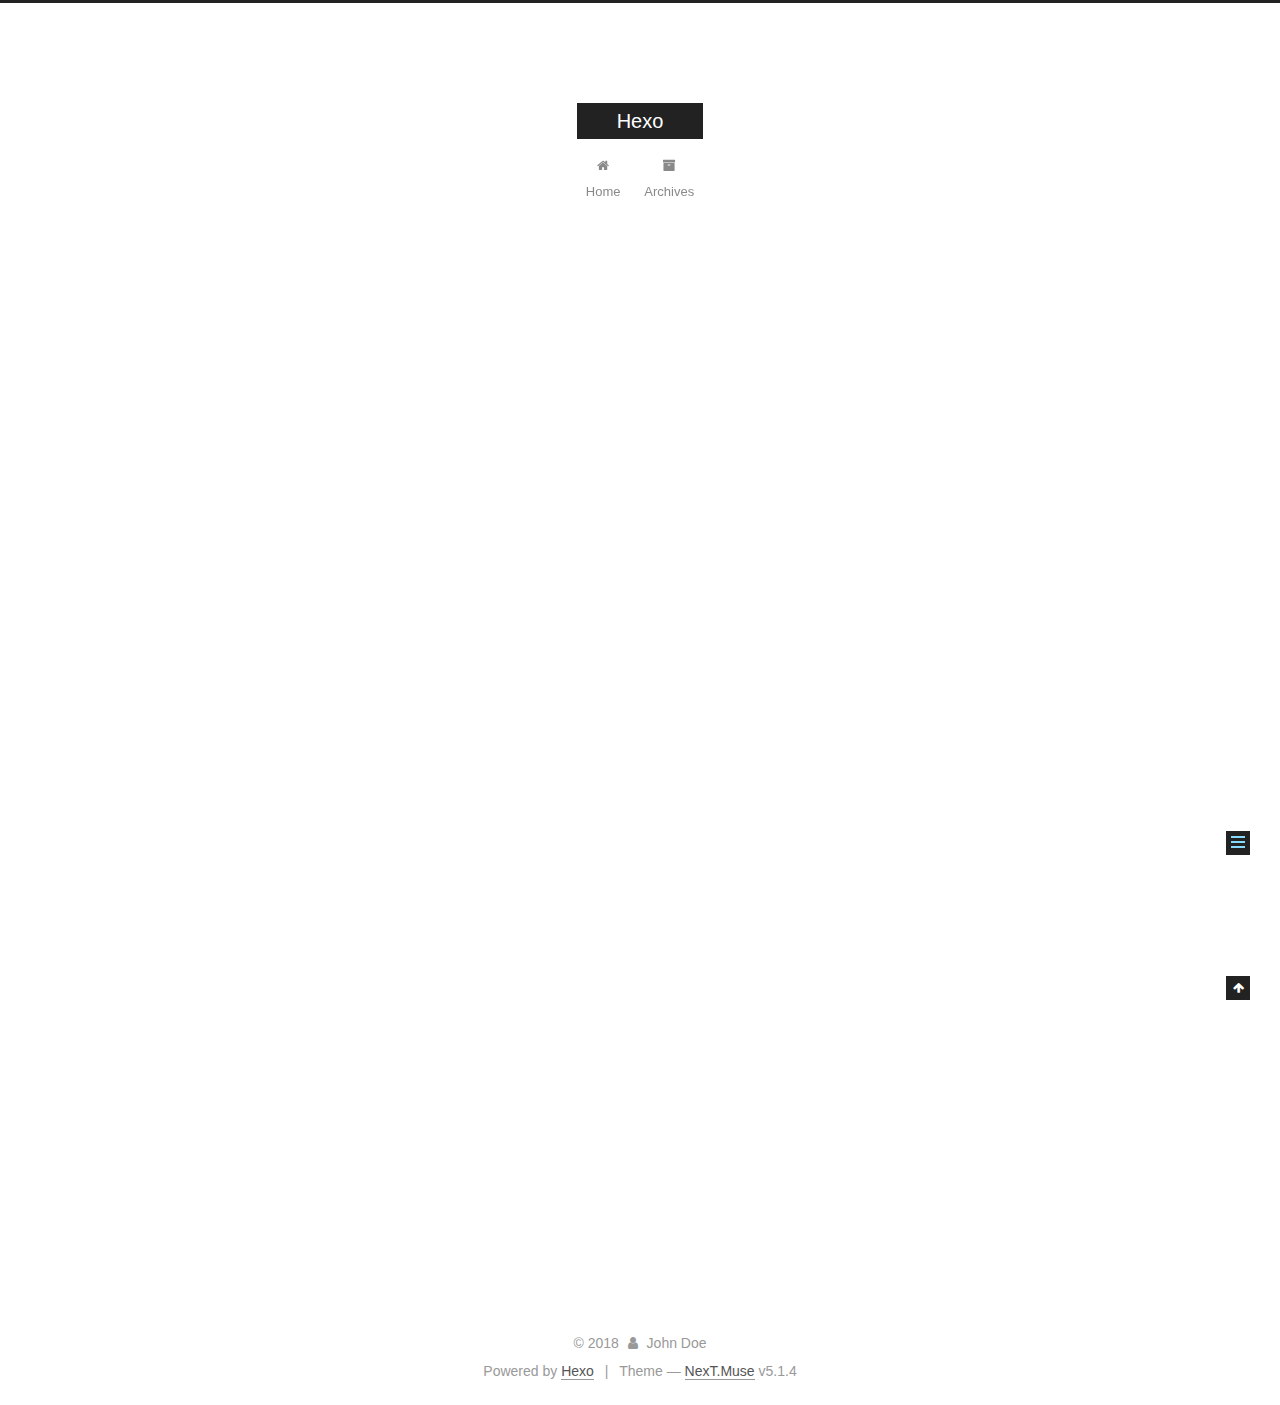
<file: 2018/10/30/hello-world/index.html>
<!DOCTYPE html>



  


<html class="theme-next muse use-motion" lang="">
<head><meta name="generator" content="Hexo 3.8.0">
  <meta charset="UTF-8">
<meta http-equiv="X-UA-Compatible" content="IE=edge">
<meta name="viewport" content="width=device-width, initial-scale=1, maximum-scale=1">
<meta name="theme-color" content="#222">









<meta http-equiv="Cache-Control" content="no-transform">
<meta http-equiv="Cache-Control" content="no-siteapp">
















  
  
  <link href="/lib/fancybox/source/jquery.fancybox.css?v=2.1.5" rel="stylesheet" type="text/css">







<link href="/lib/font-awesome/css/font-awesome.min.css?v=4.6.2" rel="stylesheet" type="text/css">

<link href="/css/main.css?v=5.1.4" rel="stylesheet" type="text/css">


  <link rel="apple-touch-icon" sizes="180x180" href="/images/apple-touch-icon-next.png?v=5.1.4">


  <link rel="icon" type="image/png" sizes="32x32" href="/images/favicon-32x32-next.png?v=5.1.4">


  <link rel="icon" type="image/png" sizes="16x16" href="/images/favicon-16x16-next.png?v=5.1.4">


  <link rel="mask-icon" href="/images/logo.svg?v=5.1.4" color="#222">





  <meta name="keywords" content="Hexo, NexT">










<meta name="description" content="Welcome to Hexo! This is your very first post. Check documentation for more info. If you get any problems when using Hexo, you can find the answer in troubleshooting or you can ask me on GitHub. Quick">
<meta property="og:type" content="article">
<meta property="og:title" content="Hello World">
<meta property="og:url" content="http://yoursite.com/2018/10/30/hello-world/index.html">
<meta property="og:site_name" content="Hexo">
<meta property="og:description" content="Welcome to Hexo! This is your very first post. Check documentation for more info. If you get any problems when using Hexo, you can find the answer in troubleshooting or you can ask me on GitHub. Quick">
<meta property="og:locale" content="default">
<meta property="og:updated_time" content="2018-10-30T12:11:53.454Z">
<meta name="twitter:card" content="summary">
<meta name="twitter:title" content="Hello World">
<meta name="twitter:description" content="Welcome to Hexo! This is your very first post. Check documentation for more info. If you get any problems when using Hexo, you can find the answer in troubleshooting or you can ask me on GitHub. Quick">



<script type="text/javascript" id="hexo.configurations">
  var NexT = window.NexT || {};
  var CONFIG = {
    root: '/',
    scheme: 'Muse',
    version: '5.1.4',
    sidebar: {"position":"left","display":"post","offset":12,"b2t":false,"scrollpercent":false,"onmobile":false},
    fancybox: true,
    tabs: true,
    motion: {"enable":true,"async":false,"transition":{"post_block":"fadeIn","post_header":"slideDownIn","post_body":"slideDownIn","coll_header":"slideLeftIn","sidebar":"slideUpIn"}},
    duoshuo: {
      userId: '0',
      author: 'Author'
    },
    algolia: {
      applicationID: '',
      apiKey: '',
      indexName: '',
      hits: {"per_page":10},
      labels: {"input_placeholder":"Search for Posts","hits_empty":"We didn't find any results for the search: ${query}","hits_stats":"${hits} results found in ${time} ms"}
    }
  };
</script>



  <link rel="canonical" href="http://yoursite.com/2018/10/30/hello-world/">





  <title>Hello World | Hexo</title>
  








</head>

<body itemscope="" itemtype="http://schema.org/WebPage" lang="default">

  
  
    
  

  <div class="container sidebar-position-left page-post-detail">
    <div class="headband"></div>

    <header id="header" class="header" itemscope="" itemtype="http://schema.org/WPHeader">
      <div class="header-inner"><div class="site-brand-wrapper">
  <div class="site-meta ">
    

    <div class="custom-logo-site-title">
      <a href="/" class="brand" rel="start">
        <span class="logo-line-before"><i></i></span>
        <span class="site-title">Hexo</span>
        <span class="logo-line-after"><i></i></span>
      </a>
    </div>
      
        <p class="site-subtitle"></p>
      
  </div>

  <div class="site-nav-toggle">
    <button>
      <span class="btn-bar"></span>
      <span class="btn-bar"></span>
      <span class="btn-bar"></span>
    </button>
  </div>
</div>

<nav class="site-nav">
  

  
    <ul id="menu" class="menu">
      
        
        <li class="menu-item menu-item-home">
          <a href="/" rel="section">
            
              <i class="menu-item-icon fa fa-fw fa-home"></i> <br>
            
            Home
          </a>
        </li>
      
        
        <li class="menu-item menu-item-archives">
          <a href="/archives/" rel="section">
            
              <i class="menu-item-icon fa fa-fw fa-archive"></i> <br>
            
            Archives
          </a>
        </li>
      

      
    </ul>
  

  
</nav>



 </div>
    </header>

    <main id="main" class="main">
      <div class="main-inner">
        <div class="content-wrap">
          <div id="content" class="content">
            

  <div id="posts" class="posts-expand">
    

  

  
  
  

  <article class="post post-type-normal" itemscope="" itemtype="http://schema.org/Article">
  
  
  
  <div class="post-block">
    <link itemprop="mainEntityOfPage" href="http://yoursite.com/2018/10/30/hello-world/">

    <span hidden itemprop="author" itemscope="" itemtype="http://schema.org/Person">
      <meta itemprop="name" content="John Doe">
      <meta itemprop="description" content="">
      <meta itemprop="image" content="/images/avatar.gif">
    </span>

    <span hidden itemprop="publisher" itemscope="" itemtype="http://schema.org/Organization">
      <meta itemprop="name" content="Hexo">
    </span>

    
      <header class="post-header">

        
        
          <h1 class="post-title" itemprop="name headline">Hello World</h1>
        

        <div class="post-meta">
          <span class="post-time">
            
              <span class="post-meta-item-icon">
                <i class="fa fa-calendar-o"></i>
              </span>
              
                <span class="post-meta-item-text">Posted on</span>
              
              <time title="Post created" itemprop="dateCreated datePublished" datetime="2018-10-30T20:11:53+08:00">
                2018-10-30
              </time>
            

            

            
          </span>

          

          
            
          

          
          

          

          

          

        </div>
      </header>
    

    
    
    
    <div class="post-body" itemprop="articleBody">

      
      

      
        <p>Welcome to <a href="https://hexo.io/" target="_blank" rel="noopener">Hexo</a>! This is your very first post. Check <a href="https://hexo.io/docs/" target="_blank" rel="noopener">documentation</a> for more info. If you get any problems when using Hexo, you can find the answer in <a href="https://hexo.io/docs/troubleshooting.html" target="_blank" rel="noopener">troubleshooting</a> or you can ask me on <a href="https://github.com/hexojs/hexo/issues" target="_blank" rel="noopener">GitHub</a>.</p>
<h2 id="Quick-Start"><a href="#Quick-Start" class="headerlink" title="Quick Start"></a>Quick Start</h2><h3 id="Create-a-new-post"><a href="#Create-a-new-post" class="headerlink" title="Create a new post"></a>Create a new post</h3><figure class="highlight bash"><table><tr><td class="gutter"><pre><span class="line">1</span><br></pre></td><td class="code"><pre><span class="line">$ hexo new <span class="string">"My New Post"</span></span><br></pre></td></tr></table></figure>
<p>More info: <a href="https://hexo.io/docs/writing.html" target="_blank" rel="noopener">Writing</a></p>
<h3 id="Run-server"><a href="#Run-server" class="headerlink" title="Run server"></a>Run server</h3><figure class="highlight bash"><table><tr><td class="gutter"><pre><span class="line">1</span><br></pre></td><td class="code"><pre><span class="line">$ hexo server</span><br></pre></td></tr></table></figure>
<p>More info: <a href="https://hexo.io/docs/server.html" target="_blank" rel="noopener">Server</a></p>
<h3 id="Generate-static-files"><a href="#Generate-static-files" class="headerlink" title="Generate static files"></a>Generate static files</h3><figure class="highlight bash"><table><tr><td class="gutter"><pre><span class="line">1</span><br></pre></td><td class="code"><pre><span class="line">$ hexo generate</span><br></pre></td></tr></table></figure>
<p>More info: <a href="https://hexo.io/docs/generating.html" target="_blank" rel="noopener">Generating</a></p>
<h3 id="Deploy-to-remote-sites"><a href="#Deploy-to-remote-sites" class="headerlink" title="Deploy to remote sites"></a>Deploy to remote sites</h3><figure class="highlight bash"><table><tr><td class="gutter"><pre><span class="line">1</span><br></pre></td><td class="code"><pre><span class="line">$ hexo deploy</span><br></pre></td></tr></table></figure>
<p>More info: <a href="https://hexo.io/docs/deployment.html" target="_blank" rel="noopener">Deployment</a></p>

      
    </div>
    
    
    

    

    

    

    <footer class="post-footer">
      

      
      
      

      

      
      
    </footer>
  </div>
  
  
  
  </article>



    <div class="post-spread">
      
    </div>
  </div>


          </div>
          


          

  



        </div>
        
          
  
  <div class="sidebar-toggle">
    <div class="sidebar-toggle-line-wrap">
      <span class="sidebar-toggle-line sidebar-toggle-line-first"></span>
      <span class="sidebar-toggle-line sidebar-toggle-line-middle"></span>
      <span class="sidebar-toggle-line sidebar-toggle-line-last"></span>
    </div>
  </div>

  <aside id="sidebar" class="sidebar">
    
    <div class="sidebar-inner">

      

      
        <ul class="sidebar-nav motion-element">
          <li class="sidebar-nav-toc sidebar-nav-active" data-target="post-toc-wrap">
            Table of Contents
          </li>
          <li class="sidebar-nav-overview" data-target="site-overview-wrap">
            Overview
          </li>
        </ul>
      

      <section class="site-overview-wrap sidebar-panel">
        <div class="site-overview">
          <div class="site-author motion-element" itemprop="author" itemscope="" itemtype="http://schema.org/Person">
            
              <p class="site-author-name" itemprop="name">John Doe</p>
              <p class="site-description motion-element" itemprop="description"></p>
          </div>

          <nav class="site-state motion-element">

            
              <div class="site-state-item site-state-posts">
              
                <a href="/archives/">
              
                  <span class="site-state-item-count">1</span>
                  <span class="site-state-item-name">posts</span>
                </a>
              </div>
            

            

            

          </nav>

          

          

          
          

          
          

          

        </div>
      </section>

      
      <!--noindex-->
        <section class="post-toc-wrap motion-element sidebar-panel sidebar-panel-active">
          <div class="post-toc">

            
              
            

            
              <div class="post-toc-content"><ol class="nav"><li class="nav-item nav-level-2"><a class="nav-link" href="#Quick-Start"><span class="nav-number">1.</span> <span class="nav-text">Quick Start</span></a><ol class="nav-child"><li class="nav-item nav-level-3"><a class="nav-link" href="#Create-a-new-post"><span class="nav-number">1.1.</span> <span class="nav-text">Create a new post</span></a></li><li class="nav-item nav-level-3"><a class="nav-link" href="#Run-server"><span class="nav-number">1.2.</span> <span class="nav-text">Run server</span></a></li><li class="nav-item nav-level-3"><a class="nav-link" href="#Generate-static-files"><span class="nav-number">1.3.</span> <span class="nav-text">Generate static files</span></a></li><li class="nav-item nav-level-3"><a class="nav-link" href="#Deploy-to-remote-sites"><span class="nav-number">1.4.</span> <span class="nav-text">Deploy to remote sites</span></a></li></ol></li></ol></div>
            

          </div>
        </section>
      <!--/noindex-->
      

      

    </div>
  </aside>


        
      </div>
    </main>

    <footer id="footer" class="footer">
      <div class="footer-inner">
        <div class="copyright">&copy; <span itemprop="copyrightYear">2018</span>
  <span class="with-love">
    <i class="fa fa-user"></i>
  </span>
  <span class="author" itemprop="copyrightHolder">John Doe</span>

  
</div>


  <div class="powered-by">Powered by <a class="theme-link" target="_blank" href="https://hexo.io">Hexo</a></div>



  <span class="post-meta-divider">|</span>



  <div class="theme-info">Theme &mdash; <a class="theme-link" target="_blank" href="https://github.com/iissnan/hexo-theme-next">NexT.Muse</a> v5.1.4</div>




        







        
      </div>
    </footer>

    
      <div class="back-to-top">
        <i class="fa fa-arrow-up"></i>
        
      </div>
    

    

  </div>

  

<script type="text/javascript">
  if (Object.prototype.toString.call(window.Promise) !== '[object Function]') {
    window.Promise = null;
  }
</script>









  












  
  
    <script type="text/javascript" src="/lib/jquery/index.js?v=2.1.3"></script>
  

  
  
    <script type="text/javascript" src="/lib/fastclick/lib/fastclick.min.js?v=1.0.6"></script>
  

  
  
    <script type="text/javascript" src="/lib/jquery_lazyload/jquery.lazyload.js?v=1.9.7"></script>
  

  
  
    <script type="text/javascript" src="/lib/velocity/velocity.min.js?v=1.2.1"></script>
  

  
  
    <script type="text/javascript" src="/lib/velocity/velocity.ui.min.js?v=1.2.1"></script>
  

  
  
    <script type="text/javascript" src="/lib/fancybox/source/jquery.fancybox.pack.js?v=2.1.5"></script>
  


  


  <script type="text/javascript" src="/js/src/utils.js?v=5.1.4"></script>

  <script type="text/javascript" src="/js/src/motion.js?v=5.1.4"></script>



  
  

  
  <script type="text/javascript" src="/js/src/scrollspy.js?v=5.1.4"></script>
<script type="text/javascript" src="/js/src/post-details.js?v=5.1.4"></script>



  


  <script type="text/javascript" src="/js/src/bootstrap.js?v=5.1.4"></script>



  


  




	





  





  












  





  

  

  

  
  

  

  

  

</body>
</html>
</file>
<file: css/main.css>
/* normalize.css v3.0.2 | MIT License | git.io/normalize */
html {
  font-family: sans-serif; /* 1 */
  -ms-text-size-adjust: 100%; /* 2 */
  -webkit-text-size-adjust: 100%; /* 2 */
}
body {
  margin: 0;
}
article,
aside,
details,
figcaption,
figure,
footer,
header,
hgroup,
main,
menu,
nav,
section,
summary {
  display: block;
}
audio,
canvas,
progress,
video {
  display: inline-block; /* 1 */
  vertical-align: baseline; /* 2 */
}
audio:not([controls]) {
  display: none;
  height: 0;
}
[hidden],
template {
  display: none;
}
a {
  background-color: transparent;
}
a:active,
a:hover {
  outline: 0;
}
abbr[title] {
  border-bottom: 1px dotted;
}
b,
strong {
  font-weight: bold;
}
dfn {
  font-style: italic;
}
h1 {
  font-size: 2em;
  margin: 0.67em 0;
}
mark {
  background: #ff0;
  color: #000;
}
small {
  font-size: 80%;
}
sub,
sup {
  font-size: 75%;
  line-height: 0;
  position: relative;
  vertical-align: baseline;
}
sup {
  top: -0.5em;
}
sub {
  bottom: -0.25em;
}
img {
  border: 0;
}
svg:not(:root) {
  overflow: hidden;
}
figure {
  margin: 1em 40px;
}
hr {
  -moz-box-sizing: content-box;
  box-sizing: content-box;
  height: 0;
}
pre {
  overflow: auto;
}
code,
kbd,
pre,
samp {
  font-family: monospace, monospace;
  font-size: 1em;
}
button,
input,
optgroup,
select,
textarea {
  color: inherit; /* 1 */
  font: inherit; /* 2 */
  margin: 0; /* 3 */
}
button {
  overflow: visible;
}
button,
select {
  text-transform: none;
}
button,
html input[type="button"],
input[type="reset"],
input[type="submit"] {
  -webkit-appearance: button; /* 2 */
  cursor: pointer; /* 3 */
}
button[disabled],
html input[disabled] {
  cursor: default;
}
button::-moz-focus-inner,
input::-moz-focus-inner {
  border: 0;
  padding: 0;
}
input {
  line-height: normal;
}
input[type="checkbox"],
input[type="radio"] {
  box-sizing: border-box; /* 1 */
  padding: 0; /* 2 */
}
input[type="number"]::-webkit-inner-spin-button,
input[type="number"]::-webkit-outer-spin-button {
  height: auto;
}
input[type="search"] {
  -webkit-appearance: textfield; /* 1 */
  -moz-box-sizing: content-box;
  -webkit-box-sizing: content-box; /* 2 */
  box-sizing: content-box;
}
input[type="search"]::-webkit-search-cancel-button,
input[type="search"]::-webkit-search-decoration {
  -webkit-appearance: none;
}
fieldset {
  border: 1px solid #c0c0c0;
  margin: 0 2px;
  padding: 0.35em 0.625em 0.75em;
}
legend {
  border: 0; /* 1 */
  padding: 0; /* 2 */
}
textarea {
  overflow: auto;
}
optgroup {
  font-weight: bold;
}
table {
  border-collapse: collapse;
  border-spacing: 0;
}
td,
th {
  padding: 0;
}
::selection {
  background: #262a30;
  color: #fff;
}
body {
  position: relative;
  font-family: 'Lato', "PingFang SC", "Microsoft YaHei", sans-serif;
  font-size: 14px;
  line-height: 2;
  color: #555;
  background: #fff;
}
@media (max-width: 767px) {
  body {
    padding-right: 0 !important;
  }
}
@media (min-width: 768px) and (max-width: 991px) {
  body {
    padding-right: 0 !important;
  }
}
@media (min-width: 1600px) {
  body {
    font-size: 16px;
  }
}
h1,
h2,
h3,
h4,
h5,
h6 {
  margin: 0;
  padding: 0;
  font-weight: bold;
  line-height: 1.5;
  font-family: 'Lato', "PingFang SC", "Microsoft YaHei", sans-serif;
}
h2,
h3,
h4,
h5,
h6 {
  margin: 20px 0 15px;
}
h1 {
  font-size: 22px;
}
@media (max-width: 767px) {
  h1 {
    font-size: 18px;
  }
}
h2 {
  font-size: 20px;
}
@media (max-width: 767px) {
  h2 {
    font-size: 16px;
  }
}
h3 {
  font-size: 18px;
}
@media (max-width: 767px) {
  h3 {
    font-size: 14px;
  }
}
h4 {
  font-size: 16px;
}
@media (max-width: 767px) {
  h4 {
    font-size: 12px;
  }
}
h5 {
  font-size: 14px;
}
@media (max-width: 767px) {
  h5 {
    font-size: 10px;
  }
}
h6 {
  font-size: 12px;
}
@media (max-width: 767px) {
  h6 {
    font-size: 8px;
  }
}
p {
  margin: 0 0 20px 0;
}
a {
  color: #555;
  text-decoration: none;
  outline: none;
  border-bottom: 1px solid #999;
  word-wrap: break-word;
}
a:hover {
  color: #222;
  border-bottom-color: #222;
}
blockquote {
  margin: 0;
  padding: 0;
}
img {
  display: block;
  margin: auto;
  max-width: 100%;
  height: auto;
}
hr {
  margin: 40px 0;
  height: 3px;
  border: none;
  background-color: #ddd;
  background-image: repeating-linear-gradient(-45deg, #fff, #fff 4px, transparent 4px, transparent 8px);
}
blockquote {
  padding: 0 15px;
  color: #666;
  border-left: 4px solid #ddd;
}
blockquote cite::before {
  content: "-";
  padding: 0 5px;
}
dt {
  font-weight: 700;
}
dd {
  margin: 0;
  padding: 0;
}
kbd {
  border: 1px solid #ccc;
  border-radius: 0.2em;
  box-shadow: 0.1em 0.1em 0.2em rgba(0,0,0,0.1);
  background-color: #f9f9f9;
  font-family: inherit;
  background-image: -webkit-linear-gradient(top, #eee, #fff, #eee);
  padding: 0.1em 0.3em;
  white-space: nowrap;
}
.text-left {
  text-align: left;
}
.text-center {
  text-align: center;
}
.text-right {
  text-align: right;
}
.text-justify {
  text-align: justify;
}
.text-nowrap {
  white-space: nowrap;
}
.text-lowercase {
  text-transform: lowercase;
}
.text-uppercase {
  text-transform: uppercase;
}
.text-capitalize {
  text-transform: capitalize;
}
.center-block {
  display: block;
  margin-left: auto;
  margin-right: auto;
}
.clearfix:before,
.clearfix:after {
  content: " ";
  display: table;
}
.clearfix:after {
  clear: both;
}
.pullquote {
  width: 45%;
}
.pullquote.left {
  float: left;
  margin-left: 5px;
  margin-right: 10px;
}
.pullquote.right {
  float: right;
  margin-left: 10px;
  margin-right: 5px;
}
.affix.affix.affix {
  position: fixed;
}
.translation {
  margin-top: -20px;
  font-size: 14px;
  color: #999;
}
.scrollbar-measure {
  width: 100px;
  height: 100px;
  overflow: scroll;
  position: absolute;
  top: -9999px;
}
.use-motion .motion-element {
  opacity: 0;
}
table {
  margin: 20px 0;
  width: 100%;
  border-collapse: collapse;
  border-spacing: 0;
  border: 1px solid #ddd;
  font-size: 14px;
  table-layout: fixed;
  word-wrap: break-all;
}
table>tbody>tr:nth-of-type(odd) {
  background-color: #f9f9f9;
}
table>tbody>tr:hover {
  background-color: #f5f5f5;
}
caption,
th,
td {
  padding: 8px;
  text-align: left;
  vertical-align: middle;
  font-weight: normal;
}
th,
td {
  border-bottom: 3px solid #ddd;
  border-right: 1px solid #eee;
}
th {
  padding-bottom: 10px;
  font-weight: 700;
}
td {
  border-bottom-width: 1px;
}
html,
body {
  height: 100%;
}
.container {
  position: relative;
  min-height: 100%;
}
.header-inner {
  margin: 0 auto;
  padding: 100px 0 70px;
  width: 700px;
}
@media (min-width: 1600px) {
  .container .header-inner {
    width: 900px;
  }
}
.main {
  padding-bottom: 150px;
}
.main-inner {
  margin: 0 auto;
  width: 700px;
}
@media (min-width: 1600px) {
  .container .main-inner {
    width: 900px;
  }
}
.footer {
  position: absolute;
  left: 0;
  bottom: 0;
  width: 100%;
  min-height: 50px;
}
.footer-inner {
  box-sizing: border-box;
  margin: 20px auto;
  width: 700px;
}
@media (min-width: 1600px) {
  .container .footer-inner {
    width: 900px;
  }
}
pre,
.highlight {
  overflow: auto;
  margin: 20px 0;
  padding: 0;
  font-size: 13px;
  color: #4d4d4c;
  background: #f7f7f7;
  line-height: 1.6;
}
pre,
code {
  font-family: consolas, Menlo, "PingFang SC", "Microsoft YaHei", monospace;
}
code {
  padding: 2px 4px;
  word-wrap: break-word;
  color: #555;
  background: #eee;
  border-radius: 3px;
  font-size: 13px;
}
pre {
  padding: 10px;
}
pre code {
  padding: 0;
  color: #4d4d4c;
  background: none;
  text-shadow: none;
}
.highlight {
  border-radius: 1px;
}
.highlight pre {
  border: none;
  margin: 0;
  padding: 10px 0;
}
.highlight table {
  margin: 0;
  width: auto;
  border: none;
}
.highlight td {
  border: none;
  padding: 0;
}
.highlight figcaption {
  font-size: 1em;
  color: #4d4d4c;
  line-height: 1em;
  margin-bottom: 1em;
}
.highlight figcaption:before,
.highlight figcaption:after {
  content: " ";
  display: table;
}
.highlight figcaption:after {
  clear: both;
}
.highlight figcaption a {
  float: right;
  color: #4d4d4c;
}
.highlight figcaption a:hover {
  border-bottom-color: #4d4d4c;
}
.highlight .gutter pre {
  padding-left: 10px;
  padding-right: 10px;
  color: #869194;
  text-align: right;
  background-color: #eff2f3;
}
.highlight .code pre {
  width: 100%;
  padding-left: 10px;
  padding-right: 10px;
  background-color: #f7f7f7;
}
.highlight .line {
  height: 20px;
}
.gutter {
  -webkit-user-select: none;
  -moz-user-select: none;
  -ms-user-select: none;
  user-select: none;
}
.gist table {
  width: auto;
}
.gist table td {
  border: none;
}
pre .deletion {
  background: #fdd;
}
pre .addition {
  background: #dfd;
}
pre .meta {
  color: #8959a8;
}
pre .comment {
  color: #8e908c;
}
pre .variable,
pre .attribute,
pre .tag,
pre .regexp,
pre .ruby .constant,
pre .xml .tag .title,
pre .xml .pi,
pre .xml .doctype,
pre .html .doctype,
pre .css .id,
pre .css .class,
pre .css .pseudo {
  color: #c82829;
}
pre .number,
pre .preprocessor,
pre .built_in,
pre .literal,
pre .params,
pre .constant,
pre .command {
  color: #f5871f;
}
pre .ruby .class .title,
pre .css .rules .attribute,
pre .string,
pre .value,
pre .inheritance,
pre .header,
pre .ruby .symbol,
pre .xml .cdata,
pre .special,
pre .number,
pre .formula {
  color: #718c00;
}
pre .title,
pre .css .hexcolor {
  color: #3e999f;
}
pre .function,
pre .python .decorator,
pre .python .title,
pre .ruby .function .title,
pre .ruby .title .keyword,
pre .perl .sub,
pre .javascript .title,
pre .coffeescript .title {
  color: #4271ae;
}
pre .keyword,
pre .javascript .function {
  color: #8959a8;
}
.full-image.full-image.full-image.full-image {
  border: none;
  max-width: 100%;
  width: auto;
  margin: 20px auto 25px;
}
@media (min-width: 992px) {
  .full-image.full-image.full-image.full-image {
    max-width: none;
    width: 110%;
    margin: 25px -5%;
  }
}
.blockquote-center,
.page-home .post-type-quote blockquote,
.page-post-detail .post-type-quote blockquote {
  position: relative;
  margin: 40px 0;
  padding: 0;
  border-left: none;
  text-align: center;
}
.blockquote-center::before,
.page-home .post-type-quote blockquote::before,
.page-post-detail .post-type-quote blockquote::before,
.blockquote-center::after,
.page-home .post-type-quote blockquote::after,
.page-post-detail .post-type-quote blockquote::after {
  position: absolute;
  content: ' ';
  display: block;
  width: 100%;
  height: 24px;
  opacity: 0.2;
  background-repeat: no-repeat;
  background-position: 0 -6px;
  background-size: 22px 22px;
}
.blockquote-center::before,
.page-home .post-type-quote blockquote::before,
.page-post-detail .post-type-quote blockquote::before {
  top: -20px;
  background-image: url("../images/quote-l.svg");
  border-top: 1px solid #ccc;
}
.blockquote-center::after,
.page-home .post-type-quote blockquote::after,
.page-post-detail .post-type-quote blockquote::after {
  bottom: -20px;
  background-image: url("../images/quote-r.svg");
  border-bottom: 1px solid #ccc;
  background-position: 100% 8px;
}
.blockquote-center p,
.page-home .post-type-quote blockquote p,
.page-post-detail .post-type-quote blockquote p,
.blockquote-center div,
.page-home .post-type-quote blockquote div,
.page-post-detail .post-type-quote blockquote div {
  text-align: center;
}
.post .post-body .group-picture img {
  box-sizing: border-box;
  padding: 0 3px;
  border: none;
}
.post .group-picture-row {
  overflow: hidden;
  margin-top: 6px;
}
.post .group-picture-row:first-child {
  margin-top: 0;
}
.post .group-picture-column {
  float: left;
}
.page-post-detail .post-body .group-picture-column {
  float: none;
  margin-top: 10px;
  width: auto !important;
}
.page-post-detail .post-body .group-picture-column img {
  margin: 0 auto;
}
.page-archive .group-picture-container {
  overflow: hidden;
}
.page-archive .group-picture-row {
  float: left;
}
.page-archive .group-picture-row:first-child {
  margin-top: 6px;
}
.page-archive .group-picture-column {
  max-width: 150px;
  max-height: 150px;
}
.post-body .note {
  position: relative;
  padding: 15px;
  margin-bottom: 20px;
  border: 1px solid #eee;
  border-left-width: 5px;
  border-radius: 3px;
}
.post-body .note h2,
.post-body .note h3,
.post-body .note h4,
.post-body .note h5,
.post-body .note h6 {
  margin-top: 0;
  margin-bottom: 0;
  border-bottom: initial;
  padding-top: 0 !important;
}
.post-body .note p:first-child,
.post-body .note ul:first-child,
.post-body .note ol:first-child,
.post-body .note table:first-child,
.post-body .note pre:first-child,
.post-body .note blockquote:first-child {
  margin-top: 0;
}
.post-body .note p:last-child,
.post-body .note ul:last-child,
.post-body .note ol:last-child,
.post-body .note table:last-child,
.post-body .note pre:last-child,
.post-body .note blockquote:last-child {
  margin-bottom: 0;
}
.post-body .note.default {
  border-left-color: #777;
}
.post-body .note.default h2,
.post-body .note.default h3,
.post-body .note.default h4,
.post-body .note.default h5,
.post-body .note.default h6 {
  color: #777;
}
.post-body .note.primary {
  border-left-color: #6f42c1;
}
.post-body .note.primary h2,
.post-body .note.primary h3,
.post-body .note.primary h4,
.post-body .note.primary h5,
.post-body .note.primary h6 {
  color: #6f42c1;
}
.post-body .note.info {
  border-left-color: #428bca;
}
.post-body .note.info h2,
.post-body .note.info h3,
.post-body .note.info h4,
.post-body .note.info h5,
.post-body .note.info h6 {
  color: #428bca;
}
.post-body .note.success {
  border-left-color: #5cb85c;
}
.post-body .note.success h2,
.post-body .note.success h3,
.post-body .note.success h4,
.post-body .note.success h5,
.post-body .note.success h6 {
  color: #5cb85c;
}
.post-body .note.warning {
  border-left-color: #f0ad4e;
}
.post-body .note.warning h2,
.post-body .note.warning h3,
.post-body .note.warning h4,
.post-body .note.warning h5,
.post-body .note.warning h6 {
  color: #f0ad4e;
}
.post-body .note.danger {
  border-left-color: #d9534f;
}
.post-body .note.danger h2,
.post-body .note.danger h3,
.post-body .note.danger h4,
.post-body .note.danger h5,
.post-body .note.danger h6 {
  color: #d9534f;
}
.post-body .label {
  display: inline;
  padding: 0 2px;
  white-space: nowrap;
}
.post-body .label.default {
  background-color: #f0f0f0;
}
.post-body .label.primary {
  background-color: #efe6f7;
}
.post-body .label.info {
  background-color: #e5f2f8;
}
.post-body .label.success {
  background-color: #e7f4e9;
}
.post-body .label.warning {
  background-color: #fcf6e1;
}
.post-body .label.danger {
  background-color: #fae8eb;
}
.post-body .tabs {
  position: relative;
  display: block;
  margin-bottom: 20px;
  padding-top: 10px;
}
.post-body .tabs ul.nav-tabs {
  margin: 0;
  padding: 0;
  display: flex;
  margin-bottom: -1px;
}
@media (max-width: 413px) {
  .post-body .tabs ul.nav-tabs {
    display: block;
    margin-bottom: 5px;
  }
}
.post-body .tabs ul.nav-tabs li.tab {
  list-style-type: none !important;
  margin: 0 0.25em 0 0;
  border-top: 3px solid transparent;
  border-left: 1px solid transparent;
  border-right: 1px solid transparent;
}
@media (max-width: 413px) {
  .post-body .tabs ul.nav-tabs li.tab {
    margin: initial;
    border-top: 1px solid transparent;
    border-left: 3px solid transparent;
    border-right: 1px solid transparent;
    border-bottom: 1px solid transparent;
  }
}
.post-body .tabs ul.nav-tabs li.tab a {
  outline: 0;
  border-bottom: initial;
  display: block;
  line-height: 1.8em;
  padding: 0.25em 0.75em;
  transition-duration: 0.2s;
  transition-timing-function: ease-out;
  transition-delay: 0s;
}
.post-body .tabs ul.nav-tabs li.tab a i {
  width: 1.285714285714286em;
}
.post-body .tabs ul.nav-tabs li.tab.active {
  border-top: 3px solid #fc6423;
  border-left: 1px solid #ddd;
  border-right: 1px solid #ddd;
  background-color: #fff;
}
@media (max-width: 413px) {
  .post-body .tabs ul.nav-tabs li.tab.active {
    border-top: 1px solid #ddd;
    border-left: 3px solid #fc6423;
    border-right: 1px solid #ddd;
    border-bottom: 1px solid #ddd;
  }
}
.post-body .tabs ul.nav-tabs li.tab.active a {
  cursor: default;
  color: #555;
}
.post-body .tabs .tab-content {
  background-color: #fff;
}
.post-body .tabs .tab-content .tab-pane {
  border: 1px solid #ddd;
  padding: 20px 20px 0 20px;
}
.post-body .tabs .tab-content .tab-pane:not(.active) {
  display: none !important;
}
.post-body .tabs .tab-content .tab-pane.active {
  display: block !important;
}
.btn {
  display: inline-block;
  padding: 0 20px;
  font-size: 14px;
  color: #fff;
  background: #222;
  border: 2px solid #222;
  text-decoration: none;
  border-radius: 0;
  transition-property: background-color;
  transition-duration: 0.2s;
  transition-timing-function: ease-in-out;
  transition-delay: 0s;
  line-height: 2;
}
.btn:hover {
  border-color: #222;
  color: #222;
  background: #fff;
}
.btn +.btn {
  margin: 0 0 8px 8px;
}
.btn .fa-fw {
  width: 1.285714285714286em;
  text-align: left;
}
.btn-bar {
  display: block;
  width: 22px;
  height: 2px;
  background: #555;
  border-radius: 1px;
}
.btn-bar+.btn-bar {
  margin-top: 4px;
}
.pagination {
  margin: 120px 0 40px;
  text-align: center;
  border-top: 1px solid #eee;
}
.page-number-basic,
.pagination .prev,
.pagination .next,
.pagination .page-number,
.pagination .space {
  display: inline-block;
  position: relative;
  top: -1px;
  margin: 0 10px;
  padding: 0 11px;
}
@media (max-width: 767px) {
  .page-number-basic,
  .pagination .prev,
  .pagination .next,
  .pagination .page-number,
  .pagination .space {
    margin: 0 5px;
  }
}
.pagination .prev,
.pagination .next,
.pagination .page-number {
  border-bottom: 0;
  border-top: 1px solid #eee;
  transition-property: border-color;
  transition-duration: 0.2s;
  transition-timing-function: ease-in-out;
  transition-delay: 0s;
}
.pagination .prev:hover,
.pagination .next:hover,
.pagination .page-number:hover {
  border-top-color: #222;
}
.pagination .space {
  padding: 0;
  margin: 0;
}
.pagination .prev {
  margin-left: 0;
}
.pagination .next {
  margin-right: 0;
}
.pagination .page-number.current {
  color: #fff;
  background: #ccc;
  border-top-color: #ccc;
}
@media (max-width: 767px) {
  .pagination {
    border-top: none;
  }
  .pagination .prev,
  .pagination .next,
  .pagination .page-number {
    margin-bottom: 10px;
    border-top: 0;
    border-bottom: 1px solid #eee;
    padding: 0 10px;
  }
  .pagination .prev:hover,
  .pagination .next:hover,
  .pagination .page-number:hover {
    border-bottom-color: #222;
  }
}
.comments {
  margin: 60px 20px 0;
}
.tag-cloud {
  text-align: center;
}
.tag-cloud a {
  display: inline-block;
  margin: 10px;
}
.back-to-top {
  box-sizing: border-box;
  position: fixed;
  bottom: -100px;
  right: 30px;
  z-index: 1050;
  padding: 0 6px;
  width: 24px;
  background: #222;
  font-size: 12px;
  opacity: 1;
  color: #fff;
  cursor: pointer;
  text-align: center;
  -webkit-transform: translateZ(0);
  transition-property: bottom;
  transition-duration: 0.2s;
  transition-timing-function: ease-in-out;
  transition-delay: 0s;
}
@media (min-width: 768px) and (max-width: 991px) {
  .back-to-top {
    display: none !important;
  }
}
@media (max-width: 767px) {
  .back-to-top {
    display: none !important;
  }
}
.back-to-top.back-to-top-on {
  bottom: 19px;
}
.header {
  background: transparent;
}
.header-inner {
  position: relative;
}
.headband {
  height: 3px;
  background: #222;
}
.site-meta {
  margin: 0;
  text-align: center;
}
@media (max-width: 767px) {
  .site-meta {
    text-align: center;
  }
}
.brand {
  position: relative;
  display: inline-block;
  padding: 0 40px;
  color: #fff;
  background: #222;
  border-bottom: none;
}
.brand:hover {
  color: #fff;
}
.logo {
  display: inline-block;
  margin-right: 5px;
  line-height: 36px;
  vertical-align: top;
}
.site-title {
  display: inline-block;
  vertical-align: top;
  line-height: 36px;
  font-size: 20px;
  font-weight: normal;
  font-family: 'Lato', "PingFang SC", "Microsoft YaHei", sans-serif;
}
.site-subtitle {
  margin-top: 10px;
  font-size: 13px;
  color: #999;
}
.use-motion .brand {
  opacity: 0;
}
.use-motion .logo,
.use-motion .site-title,
.use-motion .site-subtitle {
  opacity: 0;
  position: relative;
  top: -10px;
}
.site-nav-toggle {
  display: none;
  position: absolute;
  top: 10px;
  left: 10px;
}
@media (max-width: 767px) {
  .site-nav-toggle {
    display: block;
  }
}
.site-nav-toggle button {
  margin-top: 2px;
  padding: 9px 10px;
  background: transparent;
  border: none;
}
@media (max-width: 767px) {
  .site-nav {
    display: none;
    margin: 0 -10px;
    padding: 0 10px;
    clear: both;
    border-top: 1px solid #ddd;
  }
}
@media (min-width: 768px) and (max-width: 991px) {
  .site-nav {
    display: block !important;
  }
}
@media (min-width: 992px) {
  .site-nav {
    display: block !important;
  }
}
.menu {
  margin-top: 20px;
  padding-left: 0;
  text-align: center;
}
.menu .menu-item {
  display: inline-block;
  margin: 0 10px;
  list-style: none;
}
@media screen and (max-width: 767px) {
  .menu .menu-item {
    margin-top: 10px;
  }
}
.menu .menu-item a {
  display: block;
  font-size: 13px;
  line-height: inherit;
  border-bottom: 1px solid transparent;
  transition-property: border-color;
  transition-duration: 0.2s;
  transition-timing-function: ease-in-out;
  transition-delay: 0s;
}
.menu .menu-item a:hover {
  border-bottom-color: #222;
}
.menu .menu-item .fa {
  margin-right: 5px;
}
.use-motion .menu-item {
  opacity: 0;
}
.post-body {
  font-family: 'Lato', "PingFang SC", "Microsoft YaHei", sans-serif;
}
@media (max-width: 767px) {
  .post-body {
    word-break: break-word;
  }
}
.post-body .fancybox img {
  display: block !important;
  margin: 0 auto;
  cursor: pointer;
  cursor: zoom-in;
  cursor: -webkit-zoom-in;
}
.post-body .image-caption,
.post-body .figure .caption {
  margin: -20px auto 15px;
  text-align: center;
  font-size: 14px;
  color: #999;
  font-weight: bold;
  line-height: 1;
}
.post-sticky-flag {
  display: inline-block;
  font-size: 16px;
  -ms-transform: rotate(30deg);
  -webkit-transform: rotate(30deg);
  -moz-transform: rotate(30deg);
  -ms-transform: rotate(30deg);
  -o-transform: rotate(30deg);
  transform: rotate(30deg);
}
.use-motion .post-block,
.use-motion .pagination,
.use-motion .comments {
  opacity: 0;
}
.use-motion .post-header {
  opacity: 0;
}
.use-motion .post-body {
  opacity: 0;
}
.use-motion .collection-title {
  opacity: 0;
}
.posts-expand {
  padding-top: 40px;
}
@media (max-width: 767px) {
  .posts-expand {
    margin: 0 20px;
  }
  .post-body pre .gutter pre {
    padding-right: 10px;
  }
  .post-body .highlight {
    margin-left: 0px;
    margin-right: 0px;
    padding: 0;
  }
  .post-body .highlight .gutter pre {
    padding-right: 10px;
  }
}
@media (min-width: 992px) {
  .posts-expand .post-body {
    text-align: justify;
  }
}
.posts-expand .post-body h2,
.posts-expand .post-body h3,
.posts-expand .post-body h4,
.posts-expand .post-body h5,
.posts-expand .post-body h6 {
  padding-top: 10px;
}
.posts-expand .post-body h2 .header-anchor,
.posts-expand .post-body h3 .header-anchor,
.posts-expand .post-body h4 .header-anchor,
.posts-expand .post-body h5 .header-anchor,
.posts-expand .post-body h6 .header-anchor {
  float: right;
  margin-left: 10px;
  color: #ccc;
  border-bottom-style: none;
  visibility: hidden;
}
.posts-expand .post-body h2 .header-anchor:hover,
.posts-expand .post-body h3 .header-anchor:hover,
.posts-expand .post-body h4 .header-anchor:hover,
.posts-expand .post-body h5 .header-anchor:hover,
.posts-expand .post-body h6 .header-anchor:hover {
  color: inherit;
}
.posts-expand .post-body h2:hover .header-anchor,
.posts-expand .post-body h3:hover .header-anchor,
.posts-expand .post-body h4:hover .header-anchor,
.posts-expand .post-body h5:hover .header-anchor,
.posts-expand .post-body h6:hover .header-anchor {
  visibility: visible;
}
.posts-expand .post-body ul li {
  list-style: circle;
}
.posts-expand .post-body img {
  box-sizing: border-box;
  margin: auto;
  padding: 3px;
  border: 1px solid #ddd;
}
.posts-expand .post-body .fancybox img {
  margin: 0 auto 25px;
}
@media (max-width: 767px) {
  .posts-collapse {
    margin: 0 20px;
  }
  .posts-collapse .post-title,
  .posts-collapse .post-meta {
    display: block;
    width: auto;
    text-align: left;
  }
}
.posts-collapse {
  position: relative;
  z-index: 1010;
  margin-left: 55px;
}
.posts-collapse::after {
  content: " ";
  position: absolute;
  top: 20px;
  left: 0;
  margin-left: -2px;
  width: 4px;
  height: 100%;
  background: #f5f5f5;
  z-index: -1;
}
@media (max-width: 767px) {
  .posts-collapse {
    margin: 0 20px;
  }
}
.posts-collapse .collection-title {
  position: relative;
  margin: 60px 0;
}
.posts-collapse .collection-title h1,
.posts-collapse .collection-title h2 {
  margin-left: 20px;
}
.posts-collapse .collection-title small {
  color: #bbb;
  margin-left: 5px;
}
.posts-collapse .collection-title::before {
  content: " ";
  position: absolute;
  left: 0;
  top: 50%;
  margin-left: -4px;
  margin-top: -4px;
  width: 8px;
  height: 8px;
  background: #bbb;
  border-radius: 50%;
}
.posts-collapse .post {
  margin: 30px 0;
}
.posts-collapse .post-header {
  position: relative;
  transition-duration: 0.2s;
  transition-timing-function: ease-in-out;
  transition-delay: 0s;
  transition-property: border;
  border-bottom: 1px dashed #ccc;
}
.posts-collapse .post-header::before {
  content: " ";
  position: absolute;
  left: 0;
  top: 12px;
  width: 6px;
  height: 6px;
  margin-left: -4px;
  background: #bbb;
  border-radius: 50%;
  border: 1px solid #fff;
  transition-duration: 0.2s;
  transition-timing-function: ease-in-out;
  transition-delay: 0s;
  transition-property: background;
}
.posts-collapse .post-header:hover {
  border-bottom-color: #666;
}
.posts-collapse .post-header:hover::before {
  background: #222;
}
.posts-collapse .post-meta {
  position: absolute;
  font-size: 12px;
  left: 20px;
  top: 5px;
}
.posts-collapse .post-comments-count {
  display: none;
}
.posts-collapse .post-title {
  margin-left: 60px;
  font-size: 16px;
  font-weight: normal;
  line-height: inherit;
}
.posts-collapse .post-title::after {
  margin-left: 3px;
  opacity: 0.6;
}
.posts-collapse .post-title a {
  color: #666;
  border-bottom: none;
}
.page-home .post-type-quote .post-header,
.page-post-detail .post-type-quote .post-header,
.page-home .post-type-quote .post-tags,
.page-post-detail .post-type-quote .post-tags {
  display: none;
}
.posts-expand .post-title {
  text-align: center;
  word-break: break-word;
  font-weight: 400;
}
.posts-expand .post-title-link {
  display: inline-block;
  position: relative;
  color: #555;
  border-bottom: none;
  line-height: 1.2;
  vertical-align: top;
}
.posts-expand .post-title-link::before {
  content: "";
  position: absolute;
  width: 100%;
  height: 2px;
  bottom: 0;
  left: 0;
  background-color: #000;
  visibility: hidden;
  -webkit-transform: scaleX(0);
  -moz-transform: scaleX(0);
  -ms-transform: scaleX(0);
  -o-transform: scaleX(0);
  transform: scaleX(0);
  transition-duration: 0.2s;
  transition-timing-function: ease-in-out;
  transition-delay: 0s;
}
.posts-expand .post-title-link:hover::before {
  visibility: visible;
  -webkit-transform: scaleX(1);
  -moz-transform: scaleX(1);
  -ms-transform: scaleX(1);
  -o-transform: scaleX(1);
  transform: scaleX(1);
}
.posts-expand .post-title-link .fa {
  font-size: 16px;
}
.posts-expand .post-meta {
  margin: 3px 0 60px 0;
  color: #999;
  font-family: 'Lato', "PingFang SC", "Microsoft YaHei", sans-serif;
  font-size: 12px;
  text-align: center;
}
.posts-expand .post-meta .post-category-list {
  display: inline-block;
  margin: 0;
  padding: 3px;
}
.posts-expand .post-meta .post-category-list-link {
  color: #999;
}
.posts-expand .post-meta .post-description {
  font-size: 14px;
  margin-top: 2px;
}
.post-meta-divider {
  margin: 0 0.5em;
}
.post-meta-item-icon {
  margin-right: 3px;
}
@media (min-width: 768px) and (max-width: 991px) {
  .post-meta-item-icon {
    display: inline-block;
  }
}
@media (max-width: 767px) {
  .post-meta-item-icon {
    display: inline-block;
  }
}
@media (min-width: 768px) and (max-width: 991px) {
  .post-meta-item-text {
    display: none;
  }
}
@media (max-width: 767px) {
  .post-meta-item-text {
    display: none;
  }
}
@media (max-width: 767px) {
  .posts-expand .post-comments-count {
    display: none;
  }
}
.post-button {
  margin-top: 40px;
}
.posts-expand .post-tags {
  margin-top: 40px;
  text-align: center;
}
.posts-expand .post-tags a {
  display: inline-block;
  margin-right: 10px;
  font-size: 13px;
}
.post-nav {
  display: table;
  margin-top: 15px;
  width: 100%;
  border-top: 1px solid #eee;
}
.post-nav-divider {
  display: table-cell;
  width: 10%;
}
.post-nav-item {
  display: table-cell;
  padding: 10px 0 0 0;
  width: 45%;
  vertical-align: top;
}
.post-nav-item a {
  position: relative;
  display: block;
  line-height: 25px;
  font-size: 14px;
  color: #555;
  border-bottom: none;
}
.post-nav-item a:hover {
  color: #222;
  border-bottom: none;
}
.post-nav-item a:active {
  top: 2px;
}
.post-nav-item .fa {
  position: absolute;
  top: 8px;
  left: 0;
  font-size: 12px;
}
.post-nav-next a {
  padding-left: 15px;
}
.post-nav-prev {
  text-align: right;
}
.post-nav-prev a {
  padding-right: 15px;
}
.post-nav-prev .fa {
  right: 0;
  left: auto;
}
.posts-expand .post-eof {
  display: block;
  margin: 80px auto 60px;
  width: 8%;
  height: 1px;
  background: #ccc;
  text-align: center;
}
.post:last-child .post-eof.post-eof.post-eof {
  display: none;
}
.post-gallery {
  display: table;
  table-layout: fixed;
  width: 100%;
  border-collapse: separate;
}
.post-gallery-row {
  display: table-row;
}
.post-gallery .post-gallery-img {
  display: table-cell;
  text-align: center;
  vertical-align: middle;
  border: none;
}
.post-gallery .post-gallery-img img {
  max-width: 100%;
  max-height: 100%;
  border: none;
}
.fancybox-close,
.fancybox-close:hover {
  border: none;
}
.rtl.post-body p,
.rtl.post-body a,
.rtl.post-body h1,
.rtl.post-body h2,
.rtl.post-body h3,
.rtl.post-body h4,
.rtl.post-body h5,
.rtl.post-body h6,
.rtl.post-body li,
.rtl.post-body ul,
.rtl.post-body ol {
  direction: rtl;
  font-family: UKIJ Ekran;
}
.rtl.post-title {
  font-family: UKIJ Ekran;
}
.sidebar {
  position: fixed;
  right: 0;
  top: 0;
  bottom: 0;
  width: 0;
  z-index: 1040;
  box-shadow: inset 0 2px 6px #000;
  background: #222;
  -webkit-transform: translateZ(0);
}
.sidebar a {
  color: #999;
  border-bottom-color: #555;
}
.sidebar a:hover {
  color: #eee;
}
@media (min-width: 768px) and (max-width: 991px) {
  .sidebar {
    display: none !important;
  }
}
@media (max-width: 767px) {
  .sidebar {
    display: none !important;
  }
}
.sidebar-inner {
  position: relative;
  padding: 20px 10px;
  color: #999;
  text-align: center;
}
.site-overview-wrap {
  overflow: hidden;
}
.site-overview {
  overflow-y: auto;
  overflow-x: hidden;
}
.sidebar-toggle {
  position: fixed;
  right: 30px;
  bottom: 45px;
  width: 14px;
  height: 14px;
  padding: 5px;
  background: #222;
  line-height: 0;
  z-index: 1050;
  cursor: pointer;
  -webkit-transform: translateZ(0);
}
@media (min-width: 768px) and (max-width: 991px) {
  .sidebar-toggle {
    display: none !important;
  }
}
@media (max-width: 767px) {
  .sidebar-toggle {
    display: none !important;
  }
}
.sidebar-toggle-line {
  position: relative;
  display: inline-block;
  vertical-align: top;
  height: 2px;
  width: 100%;
  background: #fff;
  margin-top: 3px;
}
.sidebar-toggle-line:first-child {
  margin-top: 0;
}
.site-author-image {
  display: block;
  margin: 0 auto;
  padding: 2px;
  max-width: 96px;
  height: auto;
  border: 2px solid #333;
}
.site-author-name {
  margin: 5px 0 0;
  text-align: center;
  color: #f5f5f5;
  font-weight: normal;
}
.site-description {
  margin-top: 5px;
  text-align: center;
  font-size: 14px;
  color: #999;
}
.site-state {
  overflow: hidden;
  line-height: 1.4;
  white-space: nowrap;
  text-align: center;
}
.site-state-item {
  display: inline-block;
  padding: 0 15px;
  border-left: 1px solid #333;
}
.site-state-item:first-child {
  border-left: none;
}
.site-state-item a {
  border-bottom: none;
}
.site-state-item-count {
  display: block;
  text-align: center;
  color: inherit;
  font-weight: 600;
  font-size: 18px;
}
.site-state-item-name {
  font-size: 13px;
  color: inherit;
}
.feed-link {
  margin-top: 20px;
}
.feed-link a {
  display: inline-block;
  padding: 0 15px;
  color: #fc6423;
  border: 1px solid #fc6423;
  border-radius: 4px;
}
.feed-link a i {
  color: #fc6423;
  font-size: 14px;
}
.feed-link a:hover {
  color: #fff;
  background: #fc6423;
}
.feed-link a:hover i {
  color: #fff;
}
.links-of-author {
  margin-top: 20px;
}
.links-of-author a {
  display: inline-block;
  vertical-align: middle;
  margin-right: 10px;
  margin-bottom: 10px;
  border-bottom-color: #555;
  font-size: 13px;
}
.links-of-author a:before {
  display: inline-block;
  vertical-align: middle;
  margin-right: 3px;
  content: " ";
  width: 4px;
  height: 4px;
  border-radius: 50%;
  background: #d69d2d;
}
.links-of-blogroll {
  font-size: 13px;
}
.links-of-blogroll-title {
  margin-top: 20px;
  font-size: 14px;
  font-weight: 600;
}
.links-of-blogroll-list {
  margin: 0;
  padding: 0;
  list-style: none;
}
.links-of-blogroll-item {
  padding: 2px 10px;
}
.links-of-blogroll-item a {
  max-width: 280px;
  box-sizing: border-box;
  display: inline-block;
  overflow: hidden;
  white-space: nowrap;
  text-overflow: ellipsis;
}
.sidebar-nav {
  margin: 0 0 20px;
  padding-left: 0;
}
.sidebar-nav li {
  display: inline-block;
  cursor: pointer;
  border-bottom: 1px solid transparent;
  font-size: 14px;
  color: #555;
}
.sidebar-nav li:hover {
  color: #f5f5f5;
}
.page-post-detail .sidebar-nav-toc {
  padding: 0 5px;
}
.page-post-detail .sidebar-nav-overview {
  margin-left: 10px;
}
.sidebar-nav .sidebar-nav-active {
  color: #87daff;
  border-bottom-color: #87daff;
}
.sidebar-nav .sidebar-nav-active:hover {
  color: #87daff;
}
.sidebar-panel {
  display: none;
}
.sidebar-panel-active {
  display: block;
}
.post-toc-empty {
  font-size: 14px;
  color: #666;
}
.post-toc-wrap {
  overflow: hidden;
}
.post-toc {
  overflow: auto;
}
.post-toc ol {
  margin: 0;
  padding: 0 2px 5px 10px;
  text-align: left;
  list-style: none;
  font-size: 14px;
}
.post-toc ol > ol {
  padding-left: 0;
}
.post-toc ol a {
  transition-duration: 0.2s;
  transition-timing-function: ease-in-out;
  transition-delay: 0s;
  transition-property: all;
  color: #999;
  border-bottom-color: #555;
}
.post-toc ol a:hover {
  color: #ccc;
  border-bottom-color: #ccc;
}
.post-toc .nav-item {
  overflow: hidden;
  text-overflow: ellipsis;
  text-align: justify;
  white-space: nowrap;
  line-height: 1.8;
}
.post-toc .nav .nav-child {
  display: none;
}
.post-toc .nav .active > .nav-child {
  display: block;
}
.post-toc .nav .active-current > .nav-child {
  display: block;
}
.post-toc .nav .active-current > .nav-child > .nav-item {
  display: block;
}
.post-toc .nav .active > a {
  color: #87daff;
  border-bottom-color: #87daff;
}
.post-toc .nav .active-current > a {
  color: #87daff;
}
.post-toc .nav .active-current > a:hover {
  color: #87daff;
}
.footer {
  font-size: 14px;
  color: #999;
}
.footer img {
  border: none;
}
.footer-inner {
  text-align: center;
}
.with-love {
  display: inline-block;
  margin: 0 5px;
}
.powered-by,
.theme-info {
  display: inline-block;
}
.cc-license {
  margin-top: 10px;
  text-align: center;
}
.cc-license .cc-opacity {
  opacity: 0.7;
  border-bottom: none;
}
.cc-license .cc-opacity:hover {
  opacity: 0.9;
}
.cc-license img {
  display: inline-block;
}
.theme-next #ds-thread #ds-reset {
  color: #555;
}
.theme-next #ds-thread #ds-reset .ds-replybox {
  margin-bottom: 30px;
}
.theme-next #ds-thread #ds-reset .ds-replybox .ds-avatar,
.theme-next #ds-reset .ds-avatar img {
  box-shadow: none;
}
.theme-next #ds-thread #ds-reset .ds-textarea-wrapper {
  border-color: #c7d4e1;
  background: none;
  border-top-right-radius: 3px;
  border-top-left-radius: 3px;
}
.theme-next #ds-thread #ds-reset .ds-textarea-wrapper textarea {
  height: 60px;
}
.theme-next #ds-reset .ds-rounded-top {
  border-radius: 0;
}
.theme-next #ds-thread #ds-reset .ds-post-toolbar {
  box-sizing: border-box;
  border: 1px solid #c7d4e1;
  background: #f6f8fa;
}
.theme-next #ds-thread #ds-reset .ds-post-options {
  height: 40px;
  border: none;
  background: none;
}
.theme-next #ds-thread #ds-reset .ds-toolbar-buttons {
  top: 11px;
}
.theme-next #ds-thread #ds-reset .ds-sync {
  top: 5px;
}
.theme-next #ds-thread #ds-reset .ds-post-button {
  top: 4px;
  right: 5px;
  width: 90px;
  height: 30px;
  border: 1px solid #c5ced7;
  border-radius: 3px;
  background-image: linear-gradient(#fbfbfc, #f5f7f9);
  color: #60676d;
}
.theme-next #ds-thread #ds-reset .ds-post-button:hover {
  background-position: 0 -30px;
  color: #60676d;
}
.theme-next #ds-thread #ds-reset .ds-comments-info {
  padding: 10px 0;
}
.theme-next #ds-thread #ds-reset .ds-sort {
  display: none;
}
.theme-next #ds-thread #ds-reset li.ds-tab a.ds-current {
  border: none;
  background: #f6f8fa;
  color: #60676d;
}
.theme-next #ds-thread #ds-reset li.ds-tab a.ds-current:hover {
  background-color: #e9f0f7;
  color: #60676d;
}
.theme-next #ds-thread #ds-reset li.ds-tab a {
  border-radius: 2px;
  padding: 5px;
}
.theme-next #ds-thread #ds-reset .ds-login-buttons p {
  color: #999;
  line-height: 36px;
}
.theme-next #ds-thread #ds-reset .ds-login-buttons .ds-service-list li {
  height: 28px;
}
.theme-next #ds-thread #ds-reset .ds-service-list a {
  background: none;
  padding: 5px;
  border: 1px solid;
  border-radius: 3px;
  text-align: center;
}
.theme-next #ds-thread #ds-reset .ds-service-list a:hover {
  color: #fff;
  background: #666;
}
.theme-next #ds-thread #ds-reset .ds-service-list .ds-weibo {
  color: #fc9b00;
  border-color: #fc9b00;
}
.theme-next #ds-thread #ds-reset .ds-service-list .ds-weibo:hover {
  background: #fc9b00;
}
.theme-next #ds-thread #ds-reset .ds-service-list .ds-qq {
  color: #60a3ec;
  border-color: #60a3ec;
}
.theme-next #ds-thread #ds-reset .ds-service-list .ds-qq:hover {
  background: #60a3ec;
}
.theme-next #ds-thread #ds-reset .ds-service-list .ds-renren {
  color: #2e7ac4;
  border-color: #2e7ac4;
}
.theme-next #ds-thread #ds-reset .ds-service-list .ds-renren:hover {
  background: #2e7ac4;
}
.theme-next #ds-thread #ds-reset .ds-service-list .ds-douban {
  color: #37994c;
  border-color: #37994c;
}
.theme-next #ds-thread #ds-reset .ds-service-list .ds-douban:hover {
  background: #37994c;
}
.theme-next #ds-thread #ds-reset .ds-service-list .ds-kaixin {
  color: #fef20d;
  border-color: #fef20d;
}
.theme-next #ds-thread #ds-reset .ds-service-list .ds-kaixin:hover {
  background: #fef20d;
}
.theme-next #ds-thread #ds-reset .ds-service-list .ds-netease {
  color: #f00;
  border-color: #f00;
}
.theme-next #ds-thread #ds-reset .ds-service-list .ds-netease:hover {
  background: #f00;
}
.theme-next #ds-thread #ds-reset .ds-service-list .ds-sohu {
  color: #ffcb05;
  border-color: #ffcb05;
}
.theme-next #ds-thread #ds-reset .ds-service-list .ds-sohu:hover {
  background: #ffcb05;
}
.theme-next #ds-thread #ds-reset .ds-service-list .ds-baidu {
  color: #2831e0;
  border-color: #2831e0;
}
.theme-next #ds-thread #ds-reset .ds-service-list .ds-baidu:hover {
  background: #2831e0;
}
.theme-next #ds-thread #ds-reset .ds-service-list .ds-google {
  color: #166bec;
  border-color: #166bec;
}
.theme-next #ds-thread #ds-reset .ds-service-list .ds-google:hover {
  background: #166bec;
}
.theme-next #ds-thread #ds-reset .ds-service-list .ds-weixin {
  color: #00ce0d;
  border-color: #00ce0d;
}
.theme-next #ds-thread #ds-reset .ds-service-list .ds-weixin:hover {
  background: #00ce0d;
}
.theme-next #ds-thread #ds-reset .ds-service-list .ds-more-services {
  border: none;
}
.theme-next #ds-thread #ds-reset .ds-service-list .ds-more-services:hover {
  background: none;
}
.theme-next #ds-reset .duoshuo-ua-admin {
  display: inline-block;
  color: #f00;
}
.theme-next #ds-reset .duoshuo-ua-platform,
.theme-next #ds-reset .duoshuo-ua-browser {
  color: #ccc;
}
.theme-next #ds-reset .duoshuo-ua-platform .fa,
.theme-next #ds-reset .duoshuo-ua-browser .fa {
  display: inline-block;
  margin-right: 3px;
}
.theme-next #ds-reset .duoshuo-ua-separator {
  display: inline-block;
  margin-left: 5px;
}
.theme-next .this_ua {
  background-color: #ccc !important;
  border-radius: 4px;
  padding: 0 5px !important;
  margin: 1px 1px !important;
  border: 1px solid #bbb !important;
  color: #fff;
  display: inline-block !important;
}
.theme-next .this_ua.admin {
  background-color: #d9534f !important;
  border-color: #d9534f !important;
}
.theme-next .this_ua.platform.iOS,
.theme-next .this_ua.platform.Mac,
.theme-next .this_ua.platform.Windows {
  background-color: #39b3d7 !important;
  border-color: #46b8da !important;
}
.theme-next .this_ua.platform.Linux {
  background-color: #3a3a3a !important;
  border-color: #1f1f1f !important;
}
.theme-next .this_ua.platform.Android {
  background-color: #00c47d !important;
  border-color: #01b171 !important;
}
.theme-next .this_ua.browser.Mobile,
.theme-next .this_ua.browser.Chrome {
  background-color: #5cb85c !important;
  border-color: #4cae4c !important;
}
.theme-next .this_ua.browser.Firefox {
  background-color: #f0ad4e !important;
  border-color: #eea236 !important;
}
.theme-next .this_ua.browser.Maxthon,
.theme-next .this_ua.browser.IE {
  background-color: #428bca !important;
  border-color: #357ebd !important;
}
.theme-next .this_ua.browser.baidu,
.theme-next .this_ua.browser.UCBrowser,
.theme-next .this_ua.browser.Opera {
  background-color: #d9534f !important;
  border-color: #d43f3a !important;
}
.theme-next .this_ua.browser.Android,
.theme-next .this_ua.browser.QQBrowser {
  background-color: #78ace9 !important;
  border-color: #4cae4c !important;
}
.post-spread {
  margin-top: 20px;
  text-align: center;
}
.jiathis_style {
  display: inline-block;
}
.jiathis_style a {
  border: none;
}
.fa {
  font-family: FontAwesome !important;
}
.post-spread {
  margin-top: 20px;
  text-align: center;
}
.bdshare-slide-button-box a {
  border: none;
}
.bdsharebuttonbox {
  display: inline-block;
}
.bdsharebuttonbox a {
  border: none;
}
.local-search-pop-overlay {
  position: fixed;
  width: 100%;
  height: 100%;
  top: 0;
  left: 0;
  z-index: 2080;
  background-color: rgba(0,0,0,0.3);
}
.local-search-popup {
  display: none;
  position: fixed;
  top: 10%;
  left: 50%;
  margin-left: -350px;
  width: 700px;
  height: 80%;
  padding: 0;
  background: #fff;
  color: #333;
  z-index: 9999;
  border-radius: 5px;
}
@media (max-width: 767px) {
  .local-search-popup {
    padding: 0;
    top: 0;
    left: 0;
    margin: 0;
    width: 100%;
    height: 100%;
    border-radius: 0;
  }
}
.local-search-popup ul.search-result-list {
  padding: 0;
  margin: 0 5px;
}
.local-search-popup p.search-result {
  border-bottom: 1px dashed #ccc;
  padding: 5px 0;
}
.local-search-popup a.search-result-title {
  font-weight: bold;
  font-size: 16px;
}
.local-search-popup .search-keyword {
  border-bottom: 1px dashed #f00;
  font-weight: bold;
  color: #f00;
}
.local-search-popup .local-search-header {
  padding: 5px;
  height: 36px;
  background: #f5f5f5;
  border-top-left-radius: 5px;
  border-top-right-radius: 5px;
}
.local-search-popup #local-search-result {
  overflow: auto;
  position: relative;
  padding: 5px 25px;
  height: calc(100% - 55px);
}
.local-search-popup .local-search-input-wrapper {
  display: inline-block;
  width: calc(100% - 90px);
  height: 36px;
  line-height: 36px;
  padding: 0 5px;
}
.local-search-popup .local-search-input-wrapper input {
  padding: 8px 0;
  height: 20px;
  display: block;
  width: 100%;
  outline: none;
  border: none;
  background: transparent;
  vertical-align: middle;
}
.local-search-popup .search-icon,
.local-search-popup .popup-btn-close {
  display: inline-block;
  font-size: 18px;
  color: #999;
  height: 36px;
  width: 18px;
  padding-left: 10px;
  padding-right: 10px;
}
.local-search-popup .search-icon {
  float: left;
}
.local-search-popup .popup-btn-close {
  border-left: 1px solid #eee;
  float: right;
  cursor: pointer;
}
.local-search-popup #no-result {
  position: absolute;
  left: 50%;
  top: 50%;
  -webkit-transform: translate(-50%, -50%);
  -webkit-transform: translate(-50%, -50%);
  -moz-transform: translate(-50%, -50%);
  -ms-transform: translate(-50%, -50%);
  -o-transform: translate(-50%, -50%);
  transform: translate(-50%, -50%);
  color: #ccc;
}
.site-uv,
.site-pv,
.page-pv {
  display: inline-block;
}
.site-uv .busuanzi-value,
.site-pv .busuanzi-value,
.page-pv .busuanzi-value {
  margin: 0 5px;
}
.site-uv {
  margin-right: 10px;
}
.site-uv::after {
  content: "|";
  padding-left: 10px;
}
.page-archive .archive-page-counter {
  position: relative;
  top: 3px;
  left: 20px;
}
@media (max-width: 767px) {
  .page-archive .archive-page-counter {
    top: 5px;
  }
}
.page-archive .posts-collapse .archive-move-on {
  position: absolute;
  top: 11px;
  left: 0;
  margin-left: -6px;
  width: 10px;
  height: 10px;
  opacity: 0.5;
  background: #555;
  border: 1px solid #fff;
  border-radius: 50%;
}
.category-all-page .category-all-title {
  text-align: center;
}
.category-all-page .category-all {
  margin-top: 20px;
}
.category-all-page .category-list {
  margin: 0;
  padding: 0;
  list-style: none;
}
.category-all-page .category-list-item {
  margin: 5px 10px;
}
.category-all-page .category-list-count {
  color: #bbb;
}
.category-all-page .category-list-count:before {
  display: inline;
  content: " (";
}
.category-all-page .category-list-count:after {
  display: inline;
  content: ") ";
}
.category-all-page .category-list-child {
  padding-left: 10px;
}
#schedule ul#event-list {
  padding-left: 30px;
}
#schedule ul#event-list hr {
  margin: 20px 0 45px 0 !important;
  background: #222;
}
#schedule ul#event-list hr:after {
  display: inline-block;
  content: 'NOW';
  background: #222;
  color: #fff;
  font-weight: bold;
  text-align: right;
  padding: 0 5px;
}
#schedule ul#event-list li.event {
  margin: 20px 0px;
  background: #f9f9f9;
  padding-left: 10px;
  min-height: 40px;
}
#schedule ul#event-list li.event h2.event-summary {
  margin: 0;
  padding-bottom: 3px;
}
#schedule ul#event-list li.event h2.event-summary:before {
  display: inline-block;
  font-family: FontAwesome;
  font-size: 8px;
  content: '\f111';
  vertical-align: middle;
  margin-right: 25px;
  color: #bbb;
}
#schedule ul#event-list li.event span.event-relative-time {
  display: inline-block;
  font-size: 12px;
  font-weight: 400;
  padding-left: 12px;
  color: #bbb;
}
#schedule ul#event-list li.event span.event-details {
  display: block;
  color: #bbb;
  margin-left: 56px;
  padding-top: 3px;
  padding-bottom: 6px;
  text-indent: -24px;
  line-height: 18px;
}
#schedule ul#event-list li.event span.event-details:before {
  text-indent: 0;
  display: inline-block;
  width: 14px;
  font-family: FontAwesome;
  text-align: center;
  margin-right: 9px;
  color: #bbb;
}
#schedule ul#event-list li.event span.event-details.event-location:before {
  content: '\f041';
}
#schedule ul#event-list li.event span.event-details.event-duration:before {
  content: '\f017';
}
#schedule ul#event-list li.event-past {
  background: #fcfcfc;
}
#schedule ul#event-list li.event-past > * {
  opacity: 0.6;
}
#schedule ul#event-list li.event-past h2.event-summary {
  color: #bbb;
}
#schedule ul#event-list li.event-past h2.event-summary:before {
  color: #dfdfdf;
}
#schedule ul#event-list li.event-now {
  background: #222;
  color: #fff;
  padding: 15px 0 15px 10px;
}
#schedule ul#event-list li.event-now h2.event-summary:before {
  -webkit-transform: scale(1.2);
  -moz-transform: scale(1.2);
  -ms-transform: scale(1.2);
  -o-transform: scale(1.2);
  transform: scale(1.2);
  color: #fff;
  animation: dot-flash 1s alternate infinite ease-in-out;
}
#schedule ul#event-list li.event-now * {
  color: #fff !important;
}
@-moz-keyframes dot-flash {
  from {
    opacity: 1;
    -webkit-transform: scale(1.1);
    -moz-transform: scale(1.1);
    -ms-transform: scale(1.1);
    -o-transform: scale(1.1);
    transform: scale(1.1);
  }
  to {
    opacity: 0;
    -webkit-transform: scale(1);
    -moz-transform: scale(1);
    -ms-transform: scale(1);
    -o-transform: scale(1);
    transform: scale(1);
  }
}
@-webkit-keyframes dot-flash {
  from {
    opacity: 1;
    -webkit-transform: scale(1.1);
    -moz-transform: scale(1.1);
    -ms-transform: scale(1.1);
    -o-transform: scale(1.1);
    transform: scale(1.1);
  }
  to {
    opacity: 0;
    -webkit-transform: scale(1);
    -moz-transform: scale(1);
    -ms-transform: scale(1);
    -o-transform: scale(1);
    transform: scale(1);
  }
}
@-o-keyframes dot-flash {
  from {
    opacity: 1;
    -webkit-transform: scale(1.1);
    -moz-transform: scale(1.1);
    -ms-transform: scale(1.1);
    -o-transform: scale(1.1);
    transform: scale(1.1);
  }
  to {
    opacity: 0;
    -webkit-transform: scale(1);
    -moz-transform: scale(1);
    -ms-transform: scale(1);
    -o-transform: scale(1);
    transform: scale(1);
  }
}
@keyframes dot-flash {
  from {
    opacity: 1;
    -webkit-transform: scale(1.1);
    -moz-transform: scale(1.1);
    -ms-transform: scale(1.1);
    -o-transform: scale(1.1);
    transform: scale(1.1);
  }
  to {
    opacity: 0;
    -webkit-transform: scale(1);
    -moz-transform: scale(1);
    -ms-transform: scale(1);
    -o-transform: scale(1);
    transform: scale(1);
  }
}
.page-post-detail .sidebar-toggle-line {
  background: #87daff;
}
.page-post-detail .comments {
  overflow: hidden;
}
@media (max-width: 767px) {
  .header-inner,
  .container .main-inner,
  .footer-inner {
    width: auto;
  }
}
embed {
  display: block;
  margin: 0px auto 25px auto;
}
.custom-logo .site-meta-headline {
  text-align: center;
}
.custom-logo .brand {
  background: none;
}
.custom-logo .site-title {
  margin: 10px auto 0;
  font-size: 24px;
  color: #222;
}
.custom-logo .site-title a {
  border: none;
}
.custom-logo-image {
  margin: 0 auto;
  padding: 5px;
  max-width: 150px;
  background: #fff;
}
@media (max-width: 767px) {
  .site-nav {
    position: absolute;
    left: 0;
    top: 52px;
    margin: 0;
    width: 100%;
    padding: 0;
    background: #fff;
    border-bottom: 1px solid #ddd;
    z-index: 1030;
  }
}
@media (max-width: 767px) {
  .menu {
    text-align: left;
  }
}
@media (max-width: 767px) {
  .menu .menu-item {
    display: block;
    margin: 0 10px;
    vertical-align: top;
  }
}
@media (max-width: 767px) {
  .menu .menu-item br {
    display: none;
  }
}
@media (max-width: 767px) {
  .menu .menu-item a {
    padding: 5px 10px;
  }
}
.menu .menu-item .fa {
  margin-right: 0;
}
.site-search form {
  display: none;
}
.links-of-blogroll-inline .links-of-blogroll-item {
  display: inline-block;
}
</file>
